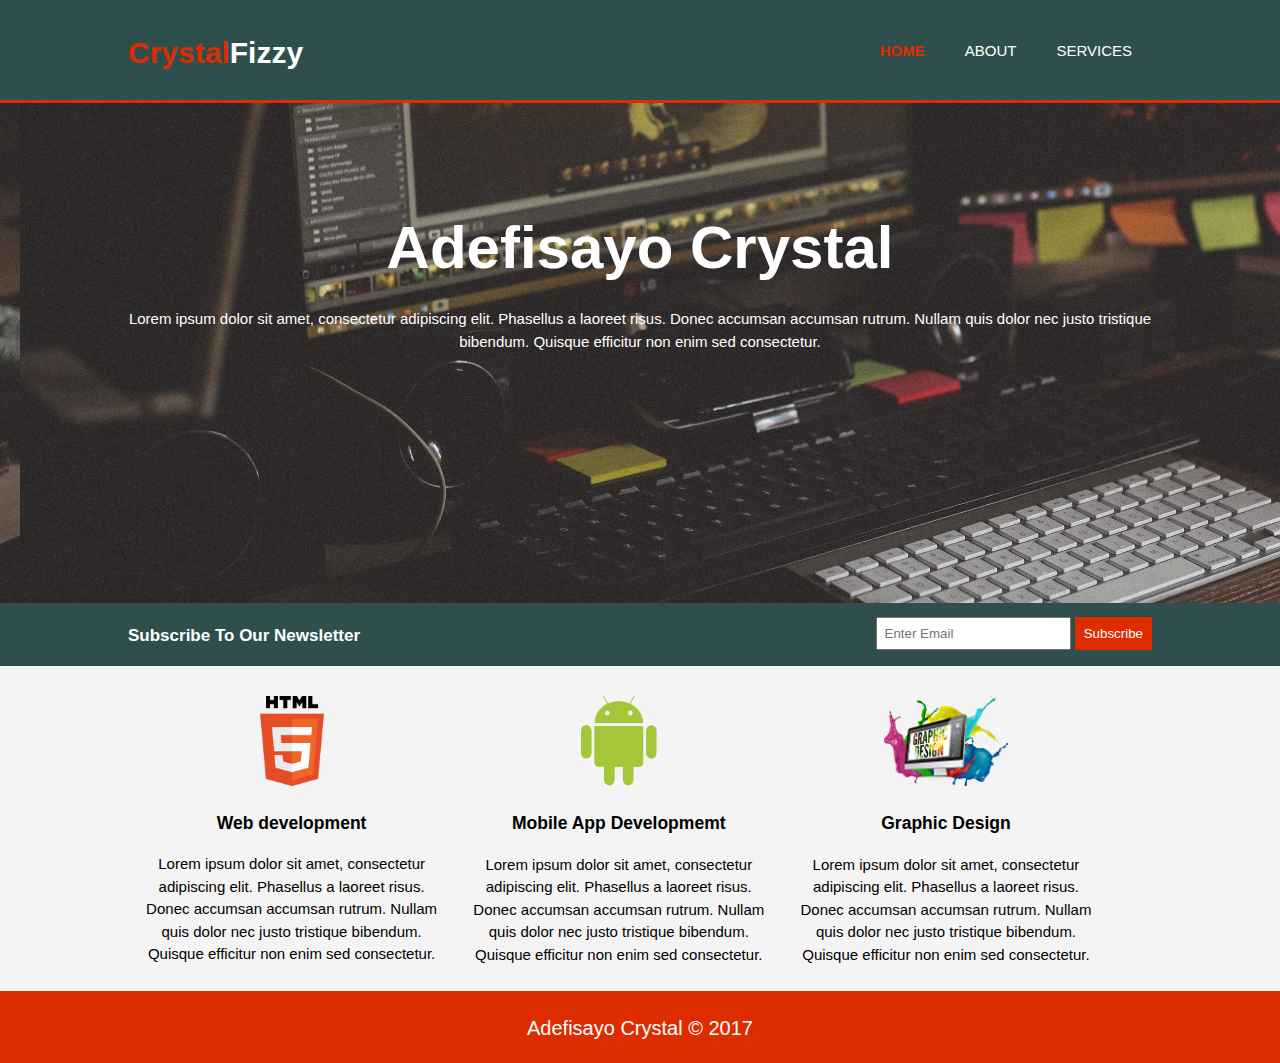
<file: index.html>
<!doctype html>
<html>
    <head>
        <meta name="viewport" content="width=device-width">
        <meta name="description" content="Practice on website layout and responsiveness">
        <link rel="stylesheet" type="text/css" href="style.css">
        <link rel="stylesheet" type="text/css" href="mobile.css">
        <title>Practice 1</title>
    
    
    
    </head>
    <body>
        <header>
            <div class="container">
                <div id="logo">
                    <h1><span id="logo_focus">Crystal</span>Fizzy</h1>
                </div>
                <nav>
                    <ul>
                        <li id="focus"><a href="index.html">Home</a></li>
                        <li><a href="About.html">About</a></li>
                        <li><a href="Services.html">Services</a></li>

                    </ul>
                </nav>
            </div>

        </header>
        <section id="top_section">
            <div class="container">
                <h1>Adefisayo Crystal</h1>
                <p>Lorem ipsum dolor sit amet, consectetur adipiscing elit. Phasellus a laoreet risus. Donec accumsan accumsan rutrum. Nullam quis dolor nec justo tristique bibendum. Quisque efficitur non enim sed consectetur.</p>
            </div>
        </section>
        <section id="newsletter">
            <div class="container">
                <p>Subscribe to our newsletter</p>
                <div id="form1">
                    <input type="email" placeholder="Enter Email">
                    <button type="submit" id="button1">Subscribe</button>
                </div>
            </div>
        </section>
        <section id="boxes">
           <div class="container">
            <div class="box">
                <img src="images/HTML5.png">
                <h3>Web development</h3>
                <p>Lorem ipsum dolor sit amet, consectetur adipiscing elit. Phasellus a laoreet risus. Donec accumsan accumsan rutrum. Nullam quis dolor nec justo tristique bibendum. Quisque efficitur non enim sed consectetur. </p>
            </div>
            <div class="box">
                <img src="images/android.png" id="android">
                <h3>Mobile App Developmemt</h3>
                <p>Lorem ipsum dolor sit amet, consectetur adipiscing elit. Phasellus a laoreet risus. Donec accumsan accumsan rutrum. Nullam quis dolor nec justo tristique bibendum. Quisque efficitur non enim sed consectetur. </p>
            </div>
            <div class="box">
                <img src="images/graphicdesign.png" id="graphic">
                <h3>Graphic Design</h3>
                <p>Lorem ipsum dolor sit amet, consectetur adipiscing elit. Phasellus a laoreet risus. Donec accumsan accumsan rutrum. Nullam quis dolor nec justo tristique bibendum. Quisque efficitur non enim sed consectetur. </p>
            </div>
            </div>
        </section>
    
        <footer>
            <div>Adefisayo Crystal &copy; 2017</div>
            <div class="icon-twitter-circled icon-facebook-circled icon-gplus-circled icon-linkedin-circled"></div>
        </footer>
        
    </body>









</html>
</file>
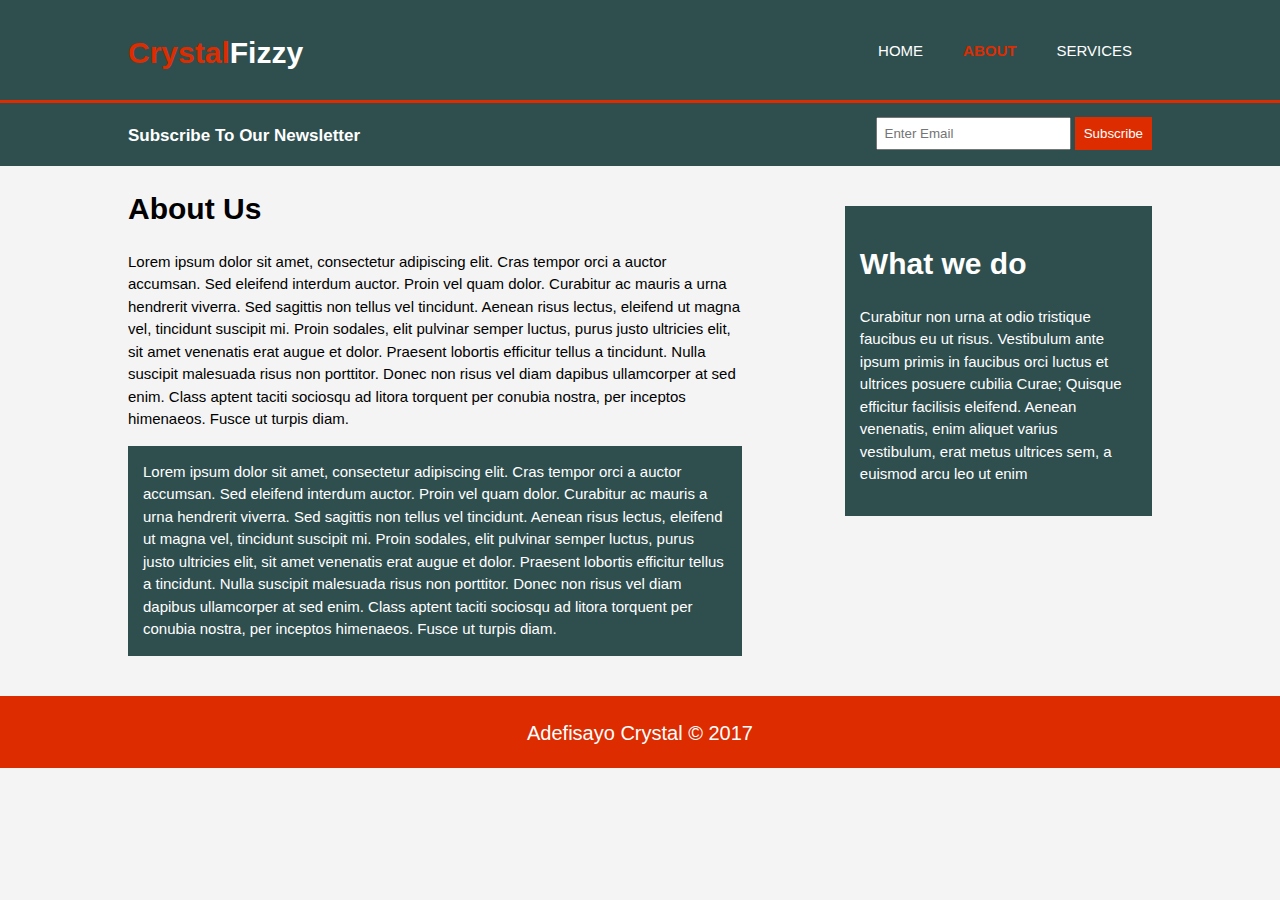
<file: About.html>
<!doctype html>
<html>
    <head>
        <meta name="viewport" content="width=device-width">
        <meta name="description" content="Practice on website layout and responsiveness">
        <link rel="stylesheet" type="text/css" href="style.css">
        <link rel="stylesheet" type="text/css" href="mobile.css">
        <title>Practice 1</title>
    
    
    
    </head>
    <body>
        <header>
            <div class="container">
                <div id="logo">
                    <h1><span id="logo_focus">Crystal</span>Fizzy</h1>
                </div>
                <nav>
                    <ul>
                        <li><a href="index.html">Home</a></li>
                        <li id="focus"><a href="About.html">About</a></li>
                        <li><a href="Services.html">Services</a></li>

                    </ul>
                </nav>
            </div>

        </header>
        
        <section id="newsletter">
            <div class="container">
                <p>Subscribe to our newsletter</p>
                <div id="form1">
                    <input type="email" placeholder="Enter Email">
                    <button type="submit" id="button1">Subscribe</button>
                </div>
            </div>
        </section>
        
        
        <section>
             <div class="container">
                <article class="main_article">
                        <h1>About Us</h1>
                        <p>Lorem ipsum dolor sit amet, consectetur adipiscing elit. Cras tempor orci a auctor accumsan. Sed eleifend interdum auctor. Proin vel quam dolor. Curabitur ac mauris a urna hendrerit viverra. Sed sagittis non tellus vel tincidunt. Aenean risus lectus, eleifend ut magna vel, tincidunt suscipit mi. Proin sodales, elit pulvinar semper luctus, purus justo ultricies elit, sit amet venenatis erat augue et dolor. Praesent lobortis efficitur tellus a tincidunt. Nulla suscipit malesuada risus non porttitor. Donec non risus vel diam dapibus ullamcorper at sed enim. Class aptent taciti sociosqu ad litora torquent per conubia nostra, per inceptos himenaeos. Fusce ut turpis diam.</p>

                        <p class="highlights">Lorem ipsum dolor sit amet, consectetur adipiscing elit. Cras tempor orci a auctor accumsan. Sed eleifend interdum auctor. Proin vel quam dolor. Curabitur ac mauris a urna hendrerit viverra. Sed sagittis non tellus vel tincidunt. Aenean risus lectus, eleifend ut magna vel, tincidunt suscipit mi. Proin sodales, elit pulvinar semper luctus, purus justo ultricies elit, sit amet venenatis erat augue et dolor. Praesent lobortis efficitur tellus a tincidunt. Nulla suscipit malesuada risus non porttitor. Donec non risus vel diam dapibus ullamcorper at sed enim. Class aptent taciti sociosqu ad litora torquent per conubia nostra, per inceptos himenaeos. Fusce ut turpis diam.</p>
                         
                </article>   
                <aside class="sidebar">
                    <div class="highlights">
                        <h1>What we do</h1>
                        <p>Curabitur non urna at odio tristique faucibus eu ut risus. Vestibulum ante ipsum primis in faucibus orci luctus et ultrices posuere cubilia Curae; Quisque efficitur facilisis eleifend. Aenean venenatis, enim aliquet varius vestibulum, erat metus ultrices sem, a euismod arcu leo ut enim</p>
                    </div>
                </aside>
            </div>
        </section>
        <footer>Adefisayo Crystal &copy; 2017</footer>
    </body>









</html>
</file>
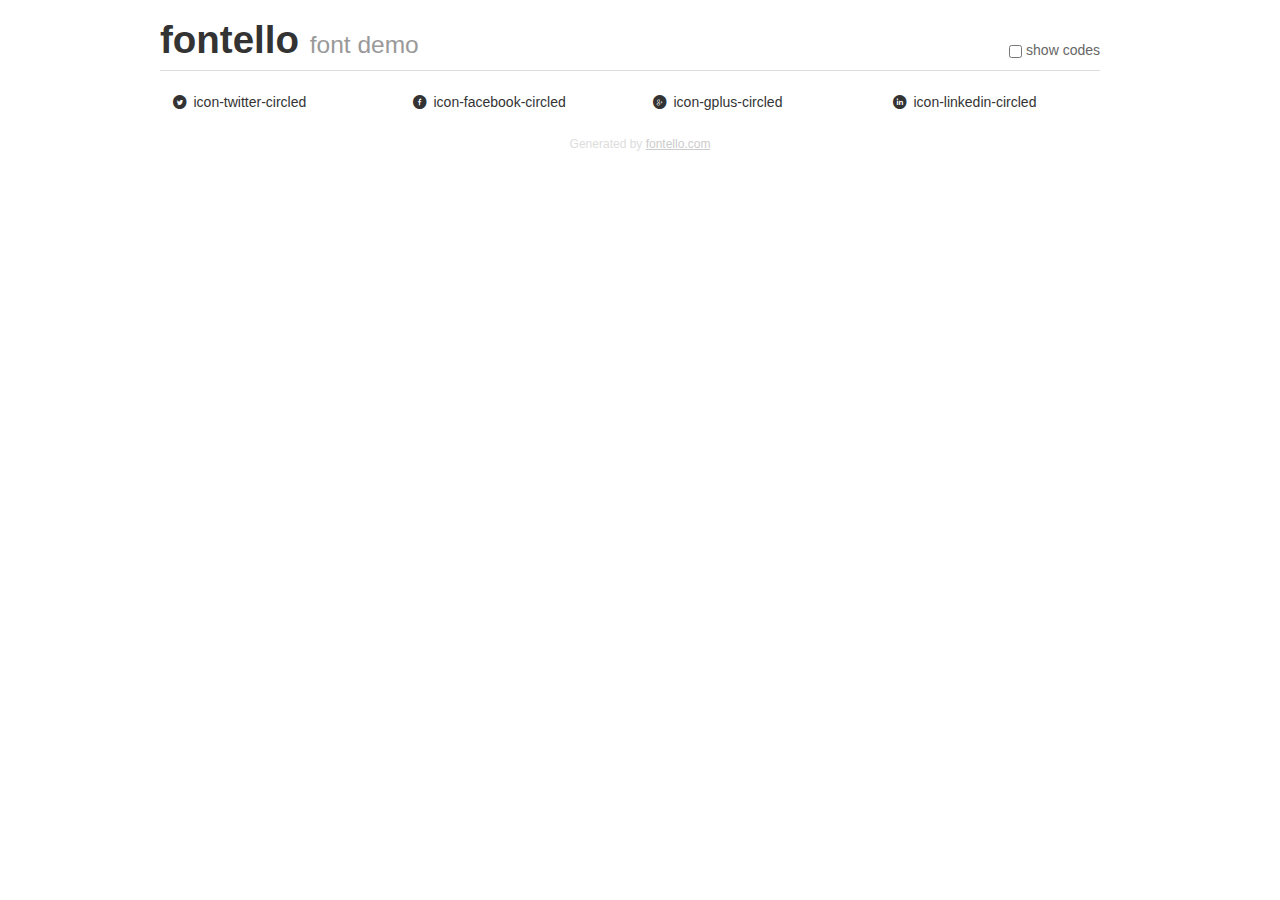
<file: demo.html>
<!DOCTYPE html>
<html>
  <head><!--[if lt IE 9]><script language="javascript" type="text/javascript" src="//html5shim.googlecode.com/svn/trunk/html5.js"></script><![endif]-->
    <meta charset="UTF-8"><style>/*
 * Bootstrap v2.2.1
 *
 * Copyright 2012 Twitter, Inc
 * Licensed under the Apache License v2.0
 * http://www.apache.org/licenses/LICENSE-2.0
 *
 * Designed and built with all the love in the world @twitter by @mdo and @fat.
 */
.clearfix {
  *zoom: 1;
}
.clearfix:before,
.clearfix:after {
  display: table;
  content: "";
  line-height: 0;
}
.clearfix:after {
  clear: both;
}
html {
  font-size: 100%;
  -webkit-text-size-adjust: 100%;
  -ms-text-size-adjust: 100%;
}
a:focus {
  outline: thin dotted #333;
  outline: 5px auto -webkit-focus-ring-color;
  outline-offset: -2px;
}
a:hover,
a:active {
  outline: 0;
}
button,
input,
select,
textarea {
  margin: 0;
  font-size: 100%;
  vertical-align: middle;
}
button,
input {
  *overflow: visible;
  line-height: normal;
}
button::-moz-focus-inner,
input::-moz-focus-inner {
  padding: 0;
  border: 0;
}
body {
  margin: 0;
  font-family: "Helvetica Neue", Helvetica, Arial, sans-serif;
  font-size: 14px;
  line-height: 20px;
  color: #333;
  background-color: #fff;
}
a {
  color: #08c;
  text-decoration: none;
}
a:hover {
  color: #005580;
  text-decoration: underline;
}
.row {
  margin-left: -20px;
  *zoom: 1;
}
.row:before,
.row:after {
  display: table;
  content: "";
  line-height: 0;
}
.row:after {
  clear: both;
}
[class*="span"] {
  float: left;
  min-height: 1px;
  margin-left: 20px;
}
.container,
.navbar-static-top .container,
.navbar-fixed-top .container,
.navbar-fixed-bottom .container {
  width: 940px;
}
.span12 {
  width: 940px;
}
.span11 {
  width: 860px;
}
.span10 {
  width: 780px;
}
.span9 {
  width: 700px;
}
.span8 {
  width: 620px;
}
.span7 {
  width: 540px;
}
.span6 {
  width: 460px;
}
.span5 {
  width: 380px;
}
.span4 {
  width: 300px;
}
.span3 {
  width: 220px;
}
.span2 {
  width: 140px;
}
.span1 {
  width: 60px;
}
[class*="span"].pull-right,
.row-fluid [class*="span"].pull-right {
  float: right;
}
.container {
  margin-right: auto;
  margin-left: auto;
  *zoom: 1;
}
.container:before,
.container:after {
  display: table;
  content: "";
  line-height: 0;
}
.container:after {
  clear: both;
}
p {
  margin: 0 0 10px;
}
.lead {
  margin-bottom: 20px;
  font-size: 21px;
  font-weight: 200;
  line-height: 30px;
}
small {
  font-size: 85%;
}
h1 {
  margin: 10px 0;
  font-family: inherit;
  font-weight: bold;
  line-height: 20px;
  color: inherit;
  text-rendering: optimizelegibility;
}
h1 small {
  font-weight: normal;
  line-height: 1;
  color: #999;
}
h1 {
  line-height: 40px;
}
h1 {
  font-size: 38.5px;
}
h1 small {
  font-size: 24.5px;
}
body {
  margin-top: 90px;
}
.header {
  position: fixed;
  top: 0;
  left: 50%;
  margin-left: -480px;
  background-color: #fff;
  border-bottom: 1px solid #ddd;
  padding-top: 10px;
  z-index: 10;
}
.footer {
  color: #ddd;
  font-size: 12px;
  text-align: center;
  margin-top: 20px;
}
.footer a {
  color: #ccc;
  text-decoration: underline;
}
.the-icons {
  font-size: 14px;
  line-height: 24px;
}
.switch {
  position: absolute;
  right: 0;
  bottom: 10px;
  color: #666;
}
.switch input {
  margin-right: 0.3em;
}
.codesOn .i-name {
  display: none;
}
.codesOn .i-code {
  display: inline;
}
.i-code {
  display: none;
}
@font-face {
      font-family: 'fontello';
      src: url('./font/fontello.eot?18015539');
      src: url('./font/fontello.eot?18015539#iefix') format('embedded-opentype'),
           url('./font/fontello.woff?18015539') format('woff'),
           url('./font/fontello.ttf?18015539') format('truetype'),
           url('./font/fontello.svg?18015539#fontello') format('svg');
      font-weight: normal;
      font-style: normal;
    }
     
     
    .demo-icon
    {
      font-family: "fontello";
      font-style: normal;
      font-weight: normal;
      speak: none;
     
      display: inline-block;
      text-decoration: inherit;
      width: 1em;
      margin-right: .2em;
      text-align: center;
      /* opacity: .8; */
     
      /* For safety - reset parent styles, that can break glyph codes*/
      font-variant: normal;
      text-transform: none;
     
      /* fix buttons height, for twitter bootstrap */
      line-height: 1em;
     
      /* Animation center compensation - margins should be symmetric */
      /* remove if not needed */
      margin-left: .2em;
     
      /* You can be more comfortable with increased icons size */
      /* font-size: 120%; */
     
      /* Font smoothing. That was taken from TWBS */
      -webkit-font-smoothing: antialiased;
      -moz-osx-font-smoothing: grayscale;
     
      /* Uncomment for 3D effect */
      /* text-shadow: 1px 1px 1px rgba(127, 127, 127, 0.3); */
    }
     </style>
    <link rel="stylesheet" href="css/animation.css"><!--[if IE 7]><link rel="stylesheet" href="css/fontello-ie7.css"><![endif]-->
    <script>
      function toggleCodes(on) {
        var obj = document.getElementById('icons');
      
        if (on) {
          obj.className += ' codesOn';
        } else {
          obj.className = obj.className.replace(' codesOn', '');
        }
      }
      
    </script>
  </head>
  <body>
    <div class="container header">
      <h1>
        fontello
         <small>font demo</small>
      </h1>
      <label class="switch">
        <input type="checkbox" onclick="toggleCodes(this.checked)">show codes
      </label>
    </div>
    <div id="icons" class="container">
      <div class="row">
        <div title="Code: 0xf30a" class="the-icons span3"><i class="demo-icon icon-twitter-circled">&#xf30a;</i> <span class="i-name">icon-twitter-circled</span><span class="i-code">0xf30a</span></div>
        <div title="Code: 0xf30d" class="the-icons span3"><i class="demo-icon icon-facebook-circled">&#xf30d;</i> <span class="i-name">icon-facebook-circled</span><span class="i-code">0xf30d</span></div>
        <div title="Code: 0xf310" class="the-icons span3"><i class="demo-icon icon-gplus-circled">&#xf310;</i> <span class="i-name">icon-gplus-circled</span><span class="i-code">0xf310</span></div>
        <div title="Code: 0xf319" class="the-icons span3"><i class="demo-icon icon-linkedin-circled">&#xf319;</i> <span class="i-name">icon-linkedin-circled</span><span class="i-code">0xf319</span></div>
      </div>
    </div>
    <div class="container footer">Generated by <a href="http://fontello.com">fontello.com</a></div>
  </body>
</html>
</file>
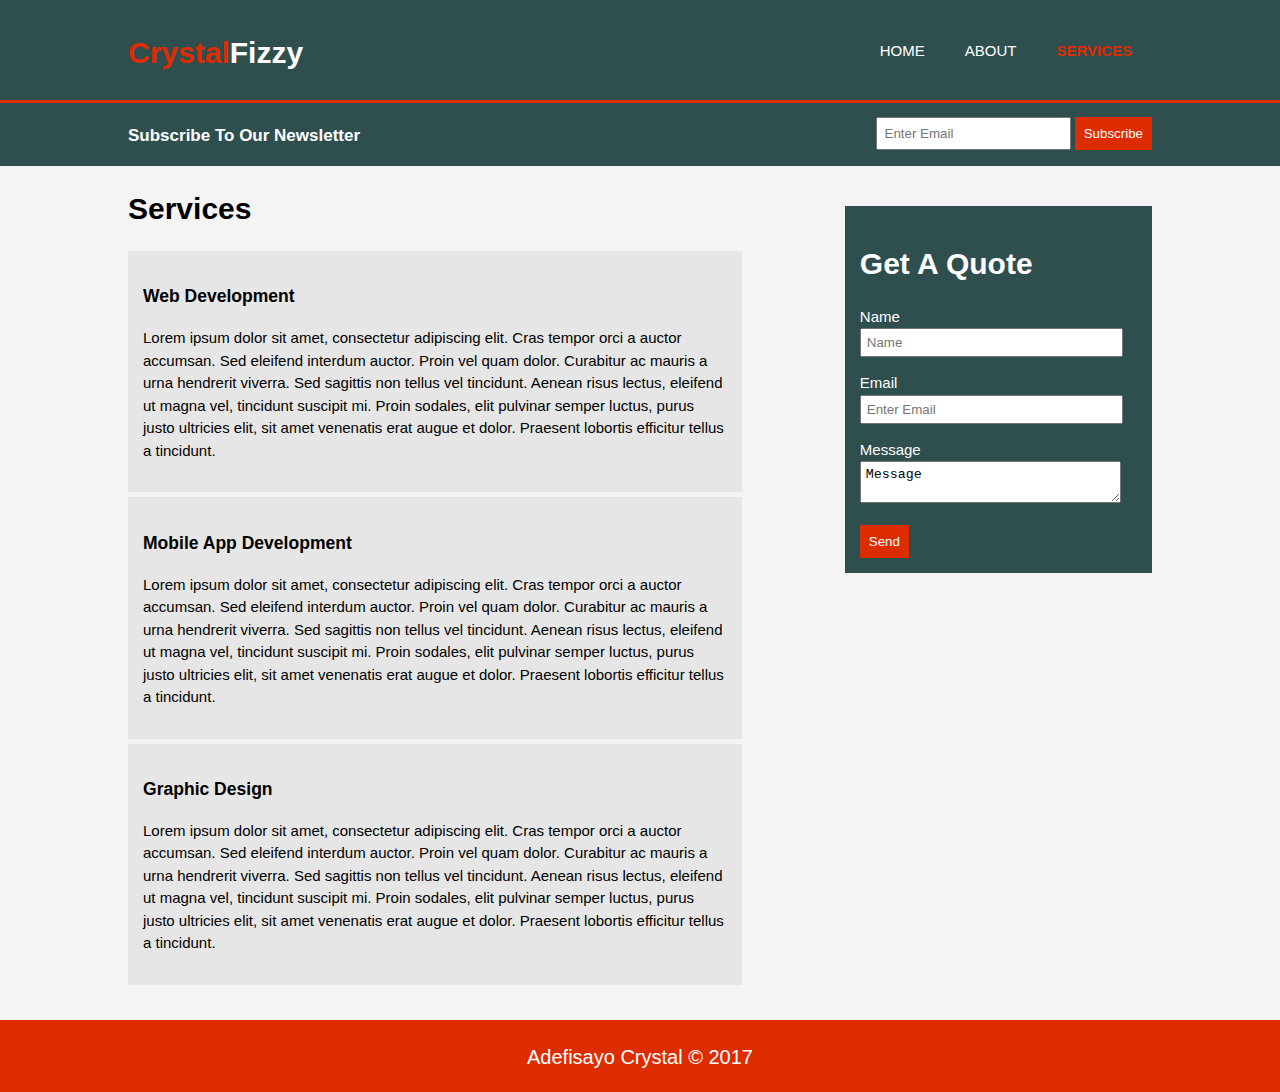
<file: Services.html>
<!doctype html>
<html>
    <head>
        <meta name="viewport" content="width=device-width">
        <meta name="description" content="Practice on website layout and responsiveness">
        <link rel="stylesheet" type="text/css" href="style.css">
        <link rel="stylesheet" type="text/css" href="mobile.css">
        <title>Practice 1</title>
    
    
    
    </head>
    <body>
        <header>
            <div class="container">
                <div id="logo">
                    <h1><span id="logo_focus">Crystal</span>Fizzy</h1>
                </div>
                <nav>
                    <ul>
                        <li class="special"><a href="index.html">Home</a></li>
                        <li><a href="About.html">About</a></li>
                        <li id="focus"><a href="Services.html">Services</a></li>

                    </ul>
                </nav>
            </div>

        </header>
        
        <section id="newsletter">
            <div class="container">
                <p>Subscribe to our newsletter</p>
                <div id="form1">
                    <input type="email" placeholder="Enter Email">
                    <button type="submit" id="button1">Subscribe</button>
                </div>
            </div>
        </section>
        <section>
            <div class="container">
                <div class="main_article">
                    <h1>Services</h1>
                    <div class="unique">
                        <h3>Web Development</h3> 
                        <p>Lorem ipsum dolor sit amet, consectetur adipiscing elit. Cras tempor orci a auctor accumsan. Sed eleifend interdum auctor. Proin vel quam dolor. Curabitur ac mauris a urna hendrerit viverra. Sed sagittis non tellus vel tincidunt. Aenean risus lectus, eleifend ut magna vel, tincidunt suscipit mi. Proin sodales, elit pulvinar semper luctus, purus justo ultricies elit, sit amet venenatis erat augue et dolor. Praesent lobortis efficitur tellus a tincidunt.</p>
                    </div>
                    <div class="unique">
                        <h3>Mobile App Development</h3> 
                        <p>Lorem ipsum dolor sit amet, consectetur adipiscing elit. Cras tempor orci a auctor accumsan. Sed eleifend interdum auctor. Proin vel quam dolor. Curabitur ac mauris a urna hendrerit viverra. Sed sagittis non tellus vel tincidunt. Aenean risus lectus, eleifend ut magna vel, tincidunt suscipit mi. Proin sodales, elit pulvinar semper luctus, purus justo ultricies elit, sit amet venenatis erat augue et dolor. Praesent lobortis efficitur tellus a tincidunt.</p>
                    </div>
                    <div class="unique">
                        <h3>Graphic Design</h3> 
                        <p>Lorem ipsum dolor sit amet, consectetur adipiscing elit. Cras tempor orci a auctor accumsan. Sed eleifend interdum auctor. Proin vel quam dolor. Curabitur ac mauris a urna hendrerit viverra. Sed sagittis non tellus vel tincidunt. Aenean risus lectus, eleifend ut magna vel, tincidunt suscipit mi. Proin sodales, elit pulvinar semper luctus, purus justo ultricies elit, sit amet venenatis erat augue et dolor. Praesent lobortis efficitur tellus a tincidunt.</p>
                    </div>
                </div>
                
                <aside class="sidebar">
                    <div class="highlights">
                        <h1>Get A Quote</h1>
                        <p>
                            <label>Name</label><br>
                            <input type="text" placeholder="Name">
                        </p>
                        <p>
                            <label>Email</label><br>
                            <input type="email" placeholder="Enter Email">
                        </p>
                        <p>
                            <label>Message</label><br>
                            <textarea>Message</textarea>
                        </p>
                        <button type="submit" id="button1">Send</button>
                    </div>
                </aside>
            </div>
        </section>
        
        <footer>Adefisayo Crystal &copy; 2017</footer>
    </body>



</html>
</file>
<file: style.css>
body{
    font: 15px/1.5 Arial, Helvetica, sans-serif;
    padding: 0;
    margin: 0;
    background-color: #F4F4F4 ;
}
/*Global*/
.container{
    width: 80%;
    margin: auto;
    overflow: hidden;
}

.highlights{
    
    background-color:darkslategrey;
    padding: 15px;
    margin-bottom: 10px;
    margin-top: 10px;
    color: #fff;
}
#button1{
    
    padding: 9px;
    background-color: #DD2C00;
    border: none;
    color: #fff;
}
ul{
    
    /*list-style: none;*/
    margin: 0;
    padding: 0;
}
/*header*/
header{
    
    color: #fff;
    background-color: darkslategrey;
    border-bottom: 3px #DD2C00 solid;
    min-height: 70px;
    padding-top: 30px;
   
}

nav a{
    text-decoration: none;
    font-size: 15px;
    color: #fff;
    text-transform: uppercase;
}
header li{ 
    display: inline;
    float: left;
    padding: 0 20px 0 20px;
}


header #logo{
    float: left;  
}

header #logo h1{
    
    margin: 0;
    
}

header nav{
    
    float: right;
    margin-top: 10px;
    
     
}

header a:hover{
    font-weight: bold;
    color: #cccccc;
}
nav #focus a, h1 #logo_focus{
    font-weight: bold;
    color: #DD2C00;
}
/*top section*/
#top_section{
    
    background: url(images/banner.jpeg) repeat 20px -400px;
    height: 500px;
    color: #fff;
    text-align: center;
    
}
#top_section h1{
    
    font-size: 60px;
    margin-top: 100px;
    margin-bottom: 10px;  
}
/* email*/
#newsletter{
    
   background-color: darkslategrey;
    padding: 0;
    margin: 0;
    min-height: 60px;
}
#newsletter p{
    
    color: #fff;
    float: left;
    font-size: 17px;
    text-transform: capitalize;
    font-weight: bold;
    margin-top: 20px;
}
#form1{
    
    float: right;
    margin-top: 14px;
}
#newsletter input[type="email"]{
    
    padding: 7px;
}

/* MY PROFICIENCIES*/
#boxes{
    margin-top: 20px;
}
#boxes img{
    
    width: 90px;
}
.box{
    text-align: center;
    float: left;
    width: 30%;
    padding: 10px;
}
#android{
    
    width: 76px !important;
}
#graphic{
    
    width: 124px !important;
}
.sidebar{
    
    float: right;
    width: 30%;
    margin-top: 30px;
}
.main_article{
    
    float: left;
    width: 60%;
    margin-bottom: 30px;
}
.unique{
    
    background-color: #e6e6e6;
    margin-bottom: 5px;
    padding: 15px;
    
}
.sidebar input, textarea{
    
    padding: 5px;
    width: 90%;
}
footer{
    
    text-align: center;
    background-color: #DD2C00;
    min-height: 50px;
    color: #fff;
    font-size: 20px;
    padding-top: 22px;
}
/*Media Queries*/
@media(max-width:768px){
    header #logo, header nav li, header nav, #newsletter p, #form1, .box, .main_article, .sidebar{
        
        float: none;
        text-align: center;
        width: 100%;
    }
    header{
        padding-bottom: 20px;
    }
    nav li{
        
        padding: 0 3px 0 3px;
    }
    #newsletter button, .sidebar button{
        
        display: block;
        width: 80%;
        margin: auto auto 10px auto;
    }
    #newsletter input[type="email"]{
        margin-bottom: 5px;
        width: 75%;
    }
    #newsletter p{
        font-size: 14px;
    }
    #top_section h1{
        
        margin-top: 70px;
        font-size: 42px;
    }
    
    
}
</file>
<file: mobile.css>
.vivify{-webkit-animation-duration:.8s;-webkit-animation-fill-mode:both;animation-duration:.8s;animation-fill-mode:both}.infinite{-webkit-animation-iteration-count:infinite;animation-iteration-count:infinite}.pulsate{-webkit-animation-name:pulsate;animation-name:pulsate;-webkit-transform-origin:center;transform-origin:center}@keyframes pulsate{0%{-webkit-animation-timing-function:cubic-bezier(0.25,0.46,0.45,0.94);animation-timing-function:cubic-bezier(0.25,0.46,0.45,0.94);-webkit-transform:scale3d(1,1,1);transform:scale3d(1,1,1)}50%{-webkit-transform:scale3d(0.8,0.8,0.8);transform:scale3d(0.8,0.8,0.8)}100%{-webkit-animation-timing-function:cubic-bezier(0.895,0.03,0.685,0.22);animation-timing-function:cubic-bezier(0.895,0.03,0.685,0.22);-webkit-transform:scale3d(1,1,1);transform:scale3d(1,1,1)}}.blink{-webkit-animation-name:blink;animation-name:blink;-webkit-animation-timing-function:cubic-bezier(0.42,0,0.58,1);animation-timing-function:cubic-bezier(0.42,0,0.58,1);-webkit-animation-duration:1s;animation-duration:1s}@keyframes blink{0%{opacity:1}25%{opacity:0}50%{opacity:1}75%{opacity:0}100%{opacity:1}}.hitLeft{-webkit-animation-name:hitLeft;animation-name:hitLeft;-webkit-backface-visibility:hidden;backface-visibility:hidden}@keyframes hitLeft{0%{-webkit-animation-timing-function:cubic-bezier(0.23,1,0.32,1);animation-timing-function:cubic-bezier(0.23,1,0.32,1);-webkit-transform:translateX(0);transform:translateX(0)}40%{-webkit-animation-timing-function:cubic-bezier(0.47,0,0.745,0.715);animation-timing-function:cubic-bezier(0.47,0,0.745,0.715);-webkit-transform:translateX(20px) rotate(4deg);transform:translateX(20px) rotate(4deg)}}.hitRight{-webkit-animation-name:hitRight;animation-name:hitRight;-webkit-backface-visibility:hidden;backface-visibility:hidden}@keyframes hitRight{0%{-webkit-animation-timing-function:cubic-bezier(0.23,1,0.32,1);animation-timing-function:cubic-bezier(0.23,1,0.32,1);-webkit-transform:translateX(0);transform:translateX(0)}40%{-webkit-animation-timing-function:cubic-bezier(0.47,0,0.745,0.715);animation-timing-function:cubic-bezier(0.47,0,0.745,0.715);-webkit-transform:translateX(-20px) rotate(-4deg);transform:translateX(-20px) rotate(-4deg)}}.shake{-webkit-animation-name:shake;animation-name:shake;-webkit-animation-duration:1s;animation-duration:1s;-webkit-animation-timing-function:cubic-bezier(0.42,0,0.58,1);animation-timing-function:cubic-bezier(0.42,0,0.58,1)}@keyframes shake{10%{-webkit-transform:translateX(-10px);transform:translateX(-10px)}20%{-webkit-transform:translateX(10px);transform:translateX(10px)}30%{-webkit-transform:translateX(-10px);transform:translateX(-10px)}40%{-webkit-transform:translateX(10px);transform:translateX(10px)}50%{-webkit-transform:translateX(-10px);transform:translateX(-10px)}60%{-webkit-transform:translateX(10px);transform:translateX(10px)}70%{-webkit-transform:translateX(-10px);transform:translateX(-10px)}80%{-webkit-transform:translateX(10px);transform:translateX(10px)}90%{-webkit-transform:translateX(-10px);transform:translateX(-10px)}}.ball{-webkit-animation-name:ball;animation-name:ball;-webkit-animation-duration:2s;animation-duration:2s}@keyframes ball{0%{-webkit-animation-timing-function:cubic-bezier(0.175,0.885,0.32,1.275);animation-timing-function:cubic-bezier(0.175,0.885,0.32,1.275);-webkit-transform:translate3d(0,0,0);transform:translate3d(0,0,0)}20%{-webkit-animation-timing-function:cubic-bezier(0.42,0,1,1);animation-timing-function:cubic-bezier(0.42,0,1,1);-webkit-transform:translate3d(0,-100px,0);transform:translate3d(0,-100px,0)}40%{-webkit-animation-timing-function:cubic-bezier(0,0,0.58,1);animation-timing-function:cubic-bezier(0,0,0.58,1);-webkit-transform:translate3d(0,0,0);transform:translate3d(0,0,0)}60%{-webkit-animation-timing-function:cubic-bezier(0.42,0,1,1);animation-timing-function:cubic-bezier(0.42,0,1,1);-webkit-transform:translate3d(0,-30px,0);transform:translate3d(0,-30px,0)}75%{-webkit-animation-timing-function:cubic-bezier(0,0,0.58,1);animation-timing-function:cubic-bezier(0,0,0.58,1);-webkit-transform:translate3d(0,0,0);transform:translate3d(0,0,0)}85%{-webkit-animation-timing-function:cubic-bezier(0.42,0,1,1);animation-timing-function:cubic-bezier(0.42,0,1,1);-webkit-transform:translate3d(0,-15px,0);transform:translate3d(0,-15px,0)}100%{-webkit-animation-timing-function:cubic-bezier(0.42,0,0.58,1);animation-timing-function:cubic-bezier(0.42,0,0.58,1);-webkit-transform:translate3d(0,0,0);transform:translate3d(0,0,0)}}.pullUp{-webkit-animation-name:pullUp;animation-name:pullUp;-webkit-backface-visibility:hidden;backface-visibility:hidden}@keyframes pullUp{0%{-webkit-transform:scale3d(0,0,0);transform:scale3d(0,0,0)}30%{-webkit-animation-timing-function:cubic-bezier(0.215,0.61,0.355,1);animation-timing-function:cubic-bezier(0.215,0.61,0.355,1);-webkit-transform:scale3d(1,0,1);transform:scale3d(1,0,1);-webkit-transform-origin:center bottom;transform-origin:center bottom}100%{-webkit-animation-timing-function:cubic-bezier(0.755,0.05,0.855,0.06);animation-timing-function:cubic-bezier(0.755,0.05,0.855,0.06);-webkit-transform:scale3d(1,1,1);transform:scale3d(1,1,1)}}.pullDown{-webkit-animation-name:pullDown;animation-name:pullDown;-webkit-backface-visibility:hidden;backface-visibility:hidden}@keyframes pullDown{0%{-webkit-transform:scale3d(0,0,0);transform:scale3d(0,0,0)}50%{-webkit-animation-timing-function:cubic-bezier(0.215,0.61,0.355,1);animation-timing-function:cubic-bezier(0.215,0.61,0.355,1);-webkit-transform:scale3d(1,0,1);transform:scale3d(1,0,1);-webkit-transform-origin:center top;transform-origin:center top}100%{-webkit-animation-timing-function:cubic-bezier(0.755,0.05,0.855,0.06);animation-timing-function:cubic-bezier(0.755,0.05,0.855,0.06);-webkit-transform:scale3d(1,1,1);transform:scale3d(1,1,1)}}.pullLeft{-webkit-animation-name:pullLeft;animation-name:pullLeft;-webkit-backface-visibility:hidden;backface-visibility:hidden}@keyframes pullLeft{0%{-webkit-transform:scale3d(0,1,1);transform:scale3d(0,1,1)}50%{-webkit-animation-timing-function:cubic-bezier(0.215,0.61,0.355,1);animation-timing-function:cubic-bezier(0.215,0.61,0.355,1);-webkit-transform:scale3d(0,1,1);transform:scale3d(0,1,1);-webkit-transform-origin:center left;transform-origin:center left}100%{-webkit-animation-timing-function:cubic-bezier(0.755,0.05,0.855,0.06);animation-timing-function:cubic-bezier(0.755,0.05,0.855,0.06);-webkit-transform:scale3d(1,1,1);transform:scale3d(1,1,1)}}.pullRight{-webkit-animation-name:pullRight;animation-name:pullRight;-webkit-backface-visibility:hidden;backface-visibility:hidden}@keyframes pullRight{0%{-webkit-transform:scale3d(0,1,1);transform:scale3d(0,1,1)}50%{-webkit-animation-timing-function:cubic-bezier(0.215,0.61,0.355,1);animation-timing-function:cubic-bezier(0.215,0.61,0.355,1);-webkit-transform:scale3d(0,1,1);transform:scale3d(0,1,1);-webkit-transform-origin:center right;transform-origin:center right}100%{-webkit-animation-timing-function:cubic-bezier(0.755,0.05,0.855,0.06);animation-timing-function:cubic-bezier(0.755,0.05,0.855,0.06);-webkit-transform:scale3d(1,1,1);transform:scale3d(1,1,1)}}.jumpInLeft{-webkit-animation-name:jumpInLeft;animation-name:jumpInLeft;-webkit-animation-timing-function:cubic-bezier(0.25,0.46,0.45,0.94);animation-timing-function:cubic-bezier(0.25,0.46,0.45,0.94);-webkit-backface-visibility:hidden;backface-visibility:hidden}@keyframes jumpInLeft{0%{opacity:0;-webkit-transform:scale3d(0.5,0.5,0.5) rotate(-90deg);transform:scale3d(0.5,0.5,0.5) rotate(-90deg)}50%{opacity:1;-webkit-transform:scale3d(1.2,1.2,1.2) rotate(10deg);transform:scale3d(1.2,1.2,1.2) rotate(10deg)}70%{-webkit-transform:scale3d(0.9,0.9,0.9) rotate(-5deg);transform:scale3d(0.9,0.9,0.9) rotate(-5deg)}90%{-webkit-transform:scale3d(1,1,1) rotate(0deg);transform:scale3d(1,1,1) rotate(0deg)}}.jumpInRight{-webkit-animation-name:jumpInRight;animation-name:jumpInRight;-webkit-animation-timing-function:cubic-bezier(0.25,0.46,0.45,0.94);animation-timing-function:cubic-bezier(0.25,0.46,0.45,0.94);-webkit-backface-visibility:hidden;backface-visibility:hidden}@keyframes jumpInRight{0%{opacity:0;-webkit-transform:scale3d(0.5,0.5,0.5) rotate(90deg);transform:scale3d(0.5,0.5,0.5) rotate(90deg)}50%{opacity:1;-webkit-transform:scale3d(1.2,1.2,1.2) rotate(-10deg);transform:scale3d(1.2,1.2,1.2) rotate(-10deg)}70%{-webkit-transform:scale3d(0.9,0.9,0.9) rotate(5deg);transform:scale3d(0.9,0.9,0.9) rotate(5deg)}90%{-webkit-transform:scale3d(1,1,1) rotate(0deg);transform:scale3d(1,1,1) rotate(0deg)}}.jumpOutRight{-webkit-animation-name:jumpOutRight;animation-name:jumpOutRight;-webkit-animation-timing-function:cubic-bezier(0.25,0.46,0.45,0.94);animation-timing-function:cubic-bezier(0.25,0.46,0.45,0.94);-webkit-backface-visibility:hidden;backface-visibility:hidden}@keyframes jumpOutRight{0%{-webkit-transform:scale3d(1,1,1) rotate(0deg);transform:scale3d(1,1,1) rotate(0deg)}30%{-webkit-transform:scale3d(0.9,0.9,0.9) rotate(5deg);transform:scale3d(0.9,0.9,0.9) rotate(5deg)}70%{opacity:1;-webkit-transform:scale3d(1.2,1.2,1.2) rotate(-10deg);transform:scale3d(1.2,1.2,1.2) rotate(-10deg)}100%{opacity:0;-webkit-transform:scale3d(0.5,0.5,0.5) rotate(90deg);transform:scale3d(0.5,0.5,0.5) rotate(90deg)}}.jumpOutLeft{-webkit-animation-name:jumpOutLeft;animation-name:jumpOutLeft;-webkit-animation-timing-function:cubic-bezier(0.25,0.46,0.45,0.94);animation-timing-function:cubic-bezier(0.25,0.46,0.45,0.94);-webkit-backface-visibility:hidden;backface-visibility:hidden}@keyframes jumpOutLeft{0%{-webkit-transform:scale3d(1,1,1) rotate(0deg);transform:scale3d(1,1,1) rotate(0deg)}30%{-webkit-transform:scale3d(0.9,0.9,0.9) rotate(-5deg);transform:scale3d(0.9,0.9,0.9) rotate(-5deg)}70%{opacity:1;-webkit-transform:scale3d(1.2,1.2,1.2) rotate(10deg);transform:scale3d(1.2,1.2,1.2) rotate(10deg)}100%{opacity:0;-webkit-transform:scale3d(0.5,0.5,0.5) rotate(-90deg);transform:scale3d(0.5,0.5,0.5) rotate(-90deg)}}.rollInLeft{-webkit-animation-name:rollInLeft;animation-name:rollInLeft;-webkit-animation-duration:.9s;animation-duration:.9s;-webkit-backface-visibility:hidden;backface-visibility:hidden}@keyframes rollInLeft{0%{-webkit-animation-timing-function:cubic-bezier(0.25,0.46,0.45,0.94);animation-timing-function:cubic-bezier(0.25,0.46,0.45,0.94);-webkit-transform:translateX(-400px) rotate(445deg);transform:translateX(-400px) rotate(445deg);opacity:0}30%{opacity:1}50%{-webkit-transform:translateX(20px) rotate(20deg);transform:translateX(20px) rotate(20deg)}100%{-webkit-animation-timing-function:cubic-bezier(0.455,0.03,0.515,0.955);animation-timing-function:cubic-bezier(0.455,0.03,0.515,0.955);-webkit-transform:translateX(0) rotate(0deg);transform:translateX(0) rotate(0deg)}}.rollInRight{-webkit-animation-name:rollInRight;animation-name:rollInRight;-webkit-animation-duration:.9s;animation-duration:.9s;-webkit-backface-visibility:hidden;backface-visibility:hidden}@keyframes rollInRight{0%{-webkit-animation-timing-function:cubic-bezier(0.25,0.46,0.45,0.94);animation-timing-function:cubic-bezier(0.25,0.46,0.45,0.94);-webkit-transform:translateX(400px) rotate(-445deg);transform:translateX(400px) rotate(-445deg);opacity:0}30%{opacity:1}50%{-webkit-transform:translateX(-20px) rotate(-20deg);transform:translateX(-20px) rotate(-20deg)}100%{-webkit-animation-timing-function:cubic-bezier(0.455,0.03,0.515,0.955);animation-timing-function:cubic-bezier(0.455,0.03,0.515,0.955);-webkit-transform:translateX(0) rotate(0deg);transform:translateX(0) rotate(0deg)}}.rollInTop{-webkit-animation-name:rollInTop;animation-name:rollInTop;-webkit-animation-duration:.9s;animation-duration:.9s;-webkit-backface-visibility:hidden;backface-visibility:hidden}@keyframes rollInTop{0%{-webkit-animation-timing-function:cubic-bezier(0.25,0.46,0.45,0.94);animation-timing-function:cubic-bezier(0.25,0.46,0.45,0.94);-webkit-transform:translateY(-400px) rotate(-445deg);transform:translateY(-400px) rotate(-445deg);opacity:0}30%{opacity:1}50%{-webkit-transform:translateY(20px) rotate(-20deg);transform:translateY(20px) rotate(-20deg)}100%{-webkit-animation-timing-function:cubic-bezier(0.455,0.03,0.515,0.955);animation-timing-function:cubic-bezier(0.455,0.03,0.515,0.955);-webkit-transform:translateY(0) rotate(0deg);transform:translateY(0) rotate(0deg)}}.rollInBottom{-webkit-animation-name:rollInBottom;animation-name:rollInBottom;-webkit-animation-duration:.9s;animation-duration:.9s;-webkit-backface-visibility:hidden;backface-visibility:hidden}@keyframes rollInBottom{0%{-webkit-animation-timing-function:cubic-bezier(0.25,0.46,0.45,0.94);animation-timing-function:cubic-bezier(0.25,0.46,0.45,0.94);-webkit-transform:translateY(400px) rotate(-445deg);transform:translateY(400px) rotate(-445deg);opacity:0}30%{opacity:1}50%{-webkit-transform:translateY(-20px) rotate(-20deg);transform:translateY(-20px) rotate(-20deg)}100%{-webkit-animation-timing-function:cubic-bezier(0.455,0.03,0.515,0.955);animation-timing-function:cubic-bezier(0.455,0.03,0.515,0.955);-webkit-transform:translateY(0) rotate(0deg);transform:translateY(0) rotate(0deg)}}.rollOutLeft{-webkit-animation-name:rollOutLeft;animation-name:rollOutLeft;-webkit-animation-duration:.9s;animation-duration:.9s;-webkit-backface-visibility:hidden;backface-visibility:hidden}@keyframes rollOutLeft{0%{opacity:1;-webkit-animation-timing-function:cubic-bezier(0.455,0.03,0.515,0.955);animation-timing-function:cubic-bezier(0.455,0.03,0.515,0.955);-webkit-transform:translateX(0) rotate(0deg);transform:translateX(0) rotate(0deg)}40%{opacity:1;-webkit-transform:translateX(20px) rotate(-20deg);transform:translateX(20px) rotate(-20deg)}100%{opacity:0;-webkit-animation-timing-function:cubic-bezier(0.25,0.46,0.45,0.94);animation-timing-function:cubic-bezier(0.25,0.46,0.45,0.94);-webkit-transform:translateX(-400px) rotate(-445deg);transform:translateX(-400px) rotate(-445deg)}}.rollOutRight{-webkit-animation-name:rollOutRight;animation-name:rollOutRight;-webkit-animation-duration:.9s;animation-duration:.9s;-webkit-backface-visibility:hidden;backface-visibility:hidden}@keyframes rollOutRight{0%{opacity:1;-webkit-animation-timing-function:cubic-bezier(0.455,0.03,0.515,0.955);animation-timing-function:cubic-bezier(0.455,0.03,0.515,0.955);-webkit-transform:translateX(0) rotate(0deg);transform:translateX(0) rotate(0deg)}40%{opacity:1;-webkit-transform:translateX(-20px) rotate(20deg);transform:translateX(-20px) rotate(20deg)}100%{opacity:0;-webkit-animation-timing-function:cubic-bezier(0.25,0.46,0.45,0.94);animation-timing-function:cubic-bezier(0.25,0.46,0.45,0.94);-webkit-transform:translateX(400px) rotate(445deg);transform:translateX(400px) rotate(445deg)}}.rollOutTop{-webkit-animation-name:rollOutTop;animation-name:rollOutTop;-webkit-animation-duration:.9s;animation-duration:.9s;-webkit-backface-visibility:hidden;backface-visibility:hidden}@keyframes rollOutTop{0%{opacity:1;-webkit-animation-timing-function:cubic-bezier(0.455,0.03,0.515,0.955);animation-timing-function:cubic-bezier(0.455,0.03,0.515,0.955);-webkit-transform:translateY(0) rotate(0deg);transform:translateY(0) rotate(0deg)}40%{opacity:1;-webkit-transform:translateY(20px) rotate(20deg);transform:translateY(20px) rotate(20deg)}100%{opacity:0;-webkit-animation-timing-function:cubic-bezier(0.25,0.46,0.45,0.94);animation-timing-function:cubic-bezier(0.25,0.46,0.45,0.94);-webkit-transform:translateY(-400px) rotate(445deg);transform:translateY(-400px) rotate(445deg)}}.rollOutBottom{-webkit-animation-name:rollOutBottom;animation-name:rollOutBottom;-webkit-animation-duration:.9s;animation-duration:.9s;-webkit-backface-visibility:hidden;backface-visibility:hidden}@keyframes rollOutBottom{0%{opacity:1;-webkit-animation-timing-function:cubic-bezier(0.455,0.03,0.515,0.955);animation-timing-function:cubic-bezier(0.455,0.03,0.515,0.955);-webkit-transform:translateY(0) rotate(0deg);transform:translateY(0) rotate(0deg)}40%{opacity:1;-webkit-transform:translateY(-20px) rotate(-20deg);transform:translateY(-20px) rotate(-20deg)}100%{opacity:0;-webkit-animation-timing-function:cubic-bezier(0.25,0.46,0.45,0.94);animation-timing-function:cubic-bezier(0.25,0.46,0.45,0.94);-webkit-transform:translateY(400px) rotate(-445deg);transform:translateY(400px) rotate(-445deg)}}.popIn{-webkit-animation-name:popIn;animation-name:popIn}@keyframes popIn{0%{-webkit-transform:scale3d(0,0,0);transform:scale3d(0,0,0);opacity:0}20%{opacity:1}40%{-webkit-animation-timing-function:cubic-bezier(0.47,0,0.745,0.715);animation-timing-function:cubic-bezier(0.47,0,0.745,0.715);-webkit-transform:scale3d(1.08,1.08,1.08);transform:scale3d(1.08,1.08,1.08)}60%{-webkit-animation-timing-function:cubic-bezier(0.42,0,0.58,1);animation-timing-function:cubic-bezier(0.42,0,0.58,1);-webkit-transform:scale3d(1,1,1);transform:scale3d(1,1,1)}80%{-webkit-animation-timing-function:cubic-bezier(0.42,0,0.58,1);animation-timing-function:cubic-bezier(0.42,0,0.58,1);-webkit-transform:scale3d(1.03,1.03,1.03);transform:scale3d(1.03,1.03,1.03)}100%{-webkit-animation-timing-function:cubic-bezier(0.25,0.46,0.45,0.94);animation-timing-function:cubic-bezier(0.25,0.46,0.45,0.94);-webkit-transform:scale3d(1,1,1);transform:scale3d(1,1,1)}}.popInLeft{-webkit-animation-name:popInLeft;animation-name:popInLeft}@keyframes popInLeft{0%{opacity:0;-webkit-transform:translate3d(-200px,0,0) scale3d(0.1,0.1,0.1);transform:translate3d(-200px,0,0) scale3d(0.1,0.1,0.1)}40%{opacity:1;-webkit-transform:translate3d(0,0,0) scale3d(1.08,1.08,1.08);transform:translate3d(0,0,0) scale3d(1.08,1.08,1.08);-webkit-animation-timing-function:cubic-bezier(0.47,0,0.745,0.715);animation-timing-function:cubic-bezier(0.47,0,0.745,0.715)}60%{-webkit-animation-timing-function:cubic-bezier(0.42,0,0.58,1);animation-timing-function:cubic-bezier(0.42,0,0.58,1);-webkit-transform:scale3d(1,1,1);transform:scale3d(1,1,1)}80%{-webkit-animation-timing-function:cubic-bezier(0.42,0,0.58,1);animation-timing-function:cubic-bezier(0.42,0,0.58,1);-webkit-transform:scale3d(1.03,1.03,1.03);transform:scale3d(1.03,1.03,1.03)}100%{-webkit-animation-timing-function:cubic-bezier(0.25,0.46,0.45,0.94);animation-timing-function:cubic-bezier(0.25,0.46,0.45,0.94);-webkit-transform:scale3d(1,1,1);transform:scale3d(1,1,1)}}.popInRight{-webkit-animation-name:popInRight;animation-name:popInRight}@keyframes popInRight{0%{-webkit-transform:translate3d(200px,0,0) scale3d(0.1,0.1,0.1);transform:translate3d(200px,0,0) scale3d(0.1,0.1,0.1);opacity:0}40%{opacity:1;-webkit-animation-timing-function:cubic-bezier(0.47,0,0.745,0.715);animation-timing-function:cubic-bezier(0.47,0,0.745,0.715);-webkit-transform:translate3d(0,0,0) scale3d(1.08,1.08,1.08);transform:translate3d(0,0,0) scale3d(1.08,1.08,1.08)}60%{-webkit-animation-timing-function:cubic-bezier(0.42,0,0.58,1);animation-timing-function:cubic-bezier(0.42,0,0.58,1);-webkit-transform:scale3d(1,1,1);transform:scale3d(1,1,1)}80%{-webkit-animation-timing-function:cubic-bezier(0.42,0,0.58,1);animation-timing-function:cubic-bezier(0.42,0,0.58,1);-webkit-transform:scale3d(1.03,1.03,1.03);transform:scale3d(1.03,1.03,1.03)}100%{-webkit-animation-timing-function:cubic-bezier(0.25,0.46,0.45,0.94);animation-timing-function:cubic-bezier(0.25,0.46,0.45,0.94);-webkit-transform:scale3d(1,1,1);transform:scale3d(1,1,1)}}.popInTop{-webkit-animation-name:popInTop;animation-name:popInTop}@keyframes popInTop{0%{-webkit-transform:translate3d(0,-200px,0) scale3d(0.1,0.1,0.1);transform:translate3d(0,-200px,0) scale3d(0.1,0.1,0.1);opacity:0}40%{opacity:1;-webkit-animation-timing-function:cubic-bezier(0.47,0,0.745,0.715);animation-timing-function:cubic-bezier(0.47,0,0.745,0.715);-webkit-transform:translate3d(0,0,0) scale3d(1.08,1.08,1.08);transform:translate3d(0,0,0) scale3d(1.08,1.08,1.08)}60%{-webkit-animation-timing-function:cubic-bezier(0.42,0,0.58,1);animation-timing-function:cubic-bezier(0.42,0,0.58,1);-webkit-transform:translate3d(0,0,0) scale3d(1,1,1);transform:translate3d(0,0,0) scale3d(1,1,1)}80%{-webkit-animation-timing-function:cubic-bezier(0.42,0,0.58,1);animation-timing-function:cubic-bezier(0.42,0,0.58,1);-webkit-transform:translate3d(0,0,0) scale3d(1.03,1.03,1.03);transform:translate3d(0,0,0) scale3d(1.03,1.03,1.03)}100%{-webkit-animation-timing-function:cubic-bezier(0.25,0.46,0.45,0.94);animation-timing-function:cubic-bezier(0.25,0.46,0.45,0.94);-webkit-transform:translate3d(0,0,0) scale3d(1,1,1);transform:translate3d(0,0,0) scale3d(1,1,1)}}.popInBottom{-webkit-animation-name:popInBottom;animation-name:popInBottom}@keyframes popInBottom{0%{-webkit-transform:translate3d(0,200px,0) scale3d(0.1,0.1,0.1);transform:translate3d(0,200px,0) scale3d(0.1,0.1,0.1);opacity:0}40%{opacity:1;-webkit-animation-timing-function:cubic-bezier(0.47,0,0.745,0.715);animation-timing-function:cubic-bezier(0.47,0,0.745,0.715);-webkit-transform:translate3d(0,0,0) scale3d(1.08,1.08,1.08);transform:translate3d(0,0,0) scale3d(1.08,1.08,1.08)}60%{-webkit-animation-timing-function:cubic-bezier(0.42,0,0.58,1);animation-timing-function:cubic-bezier(0.42,0,0.58,1);-webkit-transform:translate3d(0,0,0) scale3d(1,1,1);transform:translate3d(0,0,0) scale3d(1,1,1)}80%{-webkit-animation-timing-function:cubic-bezier(0.42,0,0.58,1);animation-timing-function:cubic-bezier(0.42,0,0.58,1);-webkit-transform:translate3d(0,0,0) scale3d(1.03,1.03,1.03);transform:translate3d(0,0,0) scale3d(1.03,1.03,1.03)}100%{-webkit-animation-timing-function:cubic-bezier(0.25,0.46,0.45,0.94);animation-timing-function:cubic-bezier(0.25,0.46,0.45,0.94);-webkit-transform:translate3d(0,0,0) scale3d(1,1,1);transform:translate3d(0,0,0) scale3d(1,1,1)}}.popOut{-webkit-animation-name:popOut;animation-name:popOut;-webkit-animation-duration:.5s;animation-duration:.5s}@keyframes popOut{0%{-webkit-animation-timing-function:cubic-bezier(0.25,0.46,0.45,0.94);animation-timing-function:cubic-bezier(0.25,0.46,0.45,0.94);-webkit-transform:scale3d(1,1,1);transform:scale3d(1,1,1)}60%{-webkit-animation-timing-function:cubic-bezier(0.42,0,0.58,1);animation-timing-function:cubic-bezier(0.42,0,0.58,1);-webkit-transform:scale3d(1.08,1.08,1.08);transform:scale3d(1.08,1.08,1.08)}80%{opacity:1;-webkit-animation-timing-function:cubic-bezier(0.42,0,0.58,1);animation-timing-function:cubic-bezier(0.42,0,0.58,1)}100%{opacity:0;-webkit-animation-timing-function:cubic-bezier(0.47,0,0.745,0.715);animation-timing-function:cubic-bezier(0.47,0,0.745,0.715);-webkit-transform:scale3d(0.3,0.3,0.3);transform:scale3d(0.3,0.3,0.3)}}.popOutLeft{-webkit-animation-name:popOutLeft;animation-name:popOutLeft;-webkit-animation-duration:.5s;animation-duration:.5s}@keyframes popOutLeft{0%{-webkit-animation-timing-function:cubic-bezier(0.25,0.46,0.45,0.94);animation-timing-function:cubic-bezier(0.25,0.46,0.45,0.94);-webkit-transform:scale3d(1,1,1) translate3d(0,0,0);transform:scale3d(1,1,1) translate3d(0,0,0);-webkit-transform-origin:left center;transform-origin:left center}40%{opacity:1;-webkit-animation-timing-function:cubic-bezier(0.42,0,0.58,1);animation-timing-function:cubic-bezier(0.42,0,0.58,1);-webkit-transform:scale3d(1.08,1.08,1.08) translate3d(0,0,0);transform:scale3d(1.08,1.08,1.08) translate3d(0,0,0)}100%{opacity:0;-webkit-animation-timing-function:cubic-bezier(0.47,0,0.745,0.715);animation-timing-function:cubic-bezier(0.47,0,0.745,0.715);-webkit-transform:scale3d(0.5,0.5,0.5) translate3d(-200px,0,0);transform:scale3d(0.5,0.5,0.5) translate3d(-200px,0,0)}}.popOutRight{-webkit-animation-name:popOutRight;animation-name:popOutRight;-webkit-backface-visibility:hidden;backface-visibility:hidden;-webkit-animation-duration:.5s;animation-duration:.5s}@keyframes popOutRight{0%{-webkit-animation-timing-function:cubic-bezier(0.25,0.46,0.45,0.94);animation-timing-function:cubic-bezier(0.25,0.46,0.45,0.94);-webkit-transform:scale3d(1,1,1) translate3d(0,0,0);transform:scale3d(1,1,1) translate3d(0,0,0);-webkit-transform-origin:right center;transform-origin:right center}40%{opacity:1;-webkit-animation-timing-function:cubic-bezier(0.42,0,0.58,1);animation-timing-function:cubic-bezier(0.42,0,0.58,1);-webkit-transform:scale3d(1.08,1.08,1.08) translate3d(0,0,0);transform:scale3d(1.08,1.08,1.08) translate3d(0,0,0)}100%{opacity:0;-webkit-animation-timing-function:cubic-bezier(0.47,0,0.745,0.715);animation-timing-function:cubic-bezier(0.47,0,0.745,0.715);-webkit-transform:scale3d(0.5,0.5,0.5) translate3d(200px,0,0);transform:scale3d(0.5,0.5,0.5) translate3d(200px,0,0)}}.popOutTop{-webkit-animation-name:popOutTop;animation-name:popOutTop;-webkit-backface-visibility:hidden;backface-visibility:hidden;-webkit-animation-duration:.5s;animation-duration:.5s}@keyframes popOutTop{0%{-webkit-animation-timing-function:cubic-bezier(0.25,0.46,0.45,0.94);animation-timing-function:cubic-bezier(0.25,0.46,0.45,0.94);-webkit-transform:scale3d(1,1,1) translate3d(0,0,0);transform:scale3d(1,1,1) translate3d(0,0,0);-webkit-transform-origin:top center;transform-origin:top center}40%{opacity:1;-webkit-animation-timing-function:cubic-bezier(0.42,0,0.58,1);animation-timing-function:cubic-bezier(0.42,0,0.58,1);-webkit-transform:scale3d(1.08,1.08,1.08) translate3d(0,0,0);transform:scale3d(1.08,1.08,1.08) translate3d(0,0,0)}100%{opacity:0;-webkit-animation-timing-function:cubic-bezier(0.47,0,0.745,0.715);animation-timing-function:cubic-bezier(0.47,0,0.745,0.715);-webkit-transform:scale3d(0.5,0.5,0.5) translate3d(0,-400px,0);transform:scale3d(0.5,0.5,0.5) translate3d(0,-400px,0)}}.popOutBottom{-webkit-animation-name:popOutBottom;animation-name:popOutBottom;-webkit-backface-visibility:hidden;backface-visibility:hidden;-webkit-animation-duration:.5s;animation-duration:.5s}@keyframes popOutBottom{0%{-webkit-animation-timing-function:cubic-bezier(0.25,0.46,0.45,0.94);animation-timing-function:cubic-bezier(0.25,0.46,0.45,0.94);-webkit-transform:scale3d(1,1,1) translate3d(0,0,0);transform:scale3d(1,1,1) translate3d(0,0,0);-webkit-transform-origin:bottom center;transform-origin:bottom center}40%{opacity:1;-webkit-animation-timing-function:cubic-bezier(0.42,0,0.58,1);animation-timing-function:cubic-bezier(0.42,0,0.58,1);-webkit-transform:scale3d(1.08,1.08,1.08) translate3d(0,0,0);transform:scale3d(1.08,1.08,1.08) translate3d(0,0,0)}100%{opacity:0;-webkit-animation-timing-functiona:cubic-bezier(0.47,0,0.745,0.715);animation-timing-function:cubic-bezier(0.47,0,0.745,0.715);-webkit-transform:scale3d(0.5,0.5,0.5) translate3d(0,400px,0);transform:scale3d(0.5,0.5,0.5) translate3d(0,400px,0)}}.flip{-webkit-animation-name:flip;animation-name:flip}@keyframes flip{from{-webkit-transform:perspective(400px) rotateY(-360deg) scale3d(1,1,1);transform:perspective(400px) rotateY(-360deg) scale3d(1,1,1);-webkit-animation-timing-function:cubic-bezier(0.25,0.46,0.45,0.94);animation-timing-function:cubic-bezier(0.25,0.46,0.45,0.94)}50%{-webkit-transform:perspective(400px) rotateY(-180deg) scale3d(1.2,1.2,1.2);transform:perspective(400px) rotateY(-180deg) scale3d(1.2,1.2,1.2);-webkit-animation-timing-function:cubic-bezier(0.25,0.46,0.45,0.94);animation-timing-function:cubic-bezier(0.25,0.46,0.45,0.94)}to{-webkit-transform:perspective(400px) rotateY(0deg) scale3d(1,1,1);transform:perspective(400px) rotateY(0deg) scale3d(1,1,1);-webkit-animation-timing-function:cubic-bezier(0.95,0.05,0.795,0.035);animation-timing-function:cubic-bezier(0.95,0.05,0.795,0.035)}}.flipInX{-webkit-animation-name:flipInX;animation-name:flipInX;-webkit-animation-duration:1s;animation-duration:1s}@keyframes flipInX{from{opacity:0;-webkit-transform:perspective(400px) rotateX(90deg) scale3d(1.2,1.2,1.2);transform:perspective(400px) rotateX(90deg) scale3d(1.2,1.2,1.2)}50%{opacity:1;-webkit-animation-timing-function:cubic-bezier(0.455,0.03,0.515,0.955);animation-timing-function:cubic-bezier(0.455,0.03,0.515,0.955);-webkit-transform:perspective(400px) rotateX(-20deg) scale3d(1,1,1);transform:perspective(400px) rotateX(-20deg) scale3d(1,1,1)}to{-webkit-transform:perspective(400px) rotateX(0deg) scale3d(1,1,1);transform:perspective(400px) rotateX(0deg) scale3d(1,1,1)}}.flipInY{-webkit-animation-name:flipInY;animation-name:flipInY;-webkit-animation-duration:1s;animation-duration:1s}@keyframes flipInY{from{opacity:0;-webkit-transform:perspective(400px) rotateY(90deg) scale3d(1.2,1.2,1.2);transform:perspective(400px) rotateY(90deg) scale3d(1.2,1.2,1.2)}50%{opacity:1;-webkit-animation-timing-function:cubic-bezier(0.455,0.03,0.515,0.955);animation-timing-function:cubic-bezier(0.455,0.03,0.515,0.955);-webkit-transform:perspective(400px) rotateY(-20deg) scale3d(1,1,1);transform:perspective(400px) rotateY(-20deg) scale3d(1,1,1)}to{-webkit-transform:perspective(400px) rotateY(0deg) scale3d(1,1,1);transform:perspective(400px) rotateY(0deg) scale3d(1,1,1)}}.flipOutX{-webkit-animation-name:flipOutX;animation-name:flipOutX}@keyframes flipOutX{from{-webkit-transform:perspective(400px) rotateX(0deg) scale3d(1,1,1);transform:perspective(400px) rotateX(0deg) scale3d(1,1,1)}60%{opacity:1;-webkit-animation-timing-function:cubic-bezier(0.455,0.03,0.515,0.955);animation-timing-function:cubic-bezier(0.455,0.03,0.515,0.955);-webkit-transform:perspective(400px) rotateX(-30deg) scale3d(1,1,1);transform:perspective(400px) rotateX(-30deg) scale3d(1,1,1)}to{opacity:0;-webkit-transform:perspective(400px) rotateX(90deg) scale3d(1.2,1.2,1.2);transform:perspective(400px) rotateX(90deg) scale3d(1.2,1.2,1.2)}}.flipOutY{-webkit-animation-name:flipOutY;animation-name:flipOutY}@keyframes flipOutY{from{-webkit-transform:perspective(400px) rotateY(0deg) scale3d(1,1,1);transform:perspective(400px) rotateY(0deg) scale3d(1,1,1)}60%{opacity:1;-webkit-animation-timing-function:cubic-bezier(0.455,0.03,0.515,0.955);animation-timing-function:cubic-bezier(0.455,0.03,0.515,0.955);-webkit-transform:perspective(400px) rotateY(-30deg) scale3d(1,1,1);transform:perspective(400px) rotateY(-30deg) scale3d(1,1,1)}to{opacity:0;-webkit-transform:perspective(400px) rotateY(90deg) scale3d(1.2,1.2,1.2);transform:perspective(400px) rotateY(90deg) scale3d(1.2,1.2,1.2)}}.fadeIn{-webkit-animation-name:fadeIn;animation-name:fadeIn;-webkit-animation-timing-function:cubic-bezier(0.455,0.03,0.515,0.955);animation-timing-function:cubic-bezier(0.455,0.03,0.515,0.955)}@keyframes fadeIn{0%{opacity:0}100%{opacity:1}}.fadeInRight{-webkit-animation-name:fadeInRight;animation-name:fadeInRight;-webkit-animation-timing-function:cubic-bezier(0.455,0.03,0.515,0.955);animation-timing-function:cubic-bezier(0.455,0.03,0.515,0.955)}@keyframes fadeInRight{0%{-webkit-transform:translate3d(400px,0,0);transform:translate3d(400px,0,0);opacity:0}100%{-webkit-transform:translate3d(0,0,0);transform:translate3d(0,0,0);opacity:1}}.fadeInLeft{-webkit-animation-name:fadeInLeft;animation-name:fadeInLeft;-webkit-animation-timing-function:cubic-bezier(0.455,0.03,0.515,0.955);animation-timing-function:cubic-bezier(0.455,0.03,0.515,0.955)}@keyframes fadeInLeft{0%{-webkit-transform:translate3d(-400px,0,0);transform:translate3d(-400px,0,0);opacity:0}100%{-webkit-transform:translate3d(0,0,0);transform:translate3d(0,0,0);opacity:1}}.fadeInTop{-webkit-animation-name:fadeInTop;animation-name:fadeInTop;-webkit-animation-timing-function:cubic-bezier(0.455,0.03,0.515,0.955);animation-timing-function:cubic-bezier(0.455,0.03,0.515,0.955)}@keyframes fadeInTop{0%{-webkit-transform:translate3d(0,-400px,0);transform:translate3d(0,-400px,0);opacity:0}50%{opacity:.2}100%{-webkit-transform:translate3d(0,0,0);transform:translate3d(0,0,0);opacity:1}}.fadeInBottom{-webkit-animation-name:fadeInBottom;animation-name:fadeInBottom;-webkit-animation-timing-function:cubic-bezier(0.455,0.03,0.515,0.955);animation-timing-function:cubic-bezier(0.455,0.03,0.515,0.955)}@keyframes fadeInBottom{0%{-webkit-transform:translate3d(0,400px,0);transform:translate3d(0,400px,0);opacity:0}50%{opacity:.2}100%{-webkit-transform:translate3d(0,0,0);transform:translate3d(0,0,0);opacity:1}}.fadeOut{-webkit-animation-name:fadeOut;animation-name:fadeOut;-webkit-animation-timing-function:cubic-bezier(0.455,0.03,0.515,0.955);animation-timing-function:cubic-bezier(0.455,0.03,0.515,0.955)}@keyframes fadeOut{0%{opacity:1}100%{opacity:0}}.fadeOutLeft{-webkit-animation-name:fadeOutLeft;animation-name:fadeOutLeft;-webkit-animation-timing-function:cubic-bezier(0.455,0.03,0.515,0.955);animation-timing-function:cubic-bezier(0.455,0.03,0.515,0.955)}@keyframes fadeOutLeft{0%{-webkit-transform:translate3d(0,0,0);transform:translate3d(0,0,0);opacity:1}100%{-webkit-transform:translate3d(-400px,0,0);transform:translate3d(-400px,0,0);opacity:0}}.fadeOutRight{-webkit-animation-name:fadeOutRight;animation-name:fadeOutRight;-webkit-animation-timing-function:cubic-bezier(0.455,0.03,0.515,0.955);animation-timing-function:cubic-bezier(0.455,0.03,0.515,0.955)}@keyframes fadeOutRight{0%{-webkit-transform:translate3d(0,0,0);transform:translate3d(0,0,0);opacity:1}100%{-webkit-transform:translate3d(400px,0,0);transform:translate3d(400px,0,0);opacity:0}}.fadeOutTop{-webkit-animation-name:fadeOutTop;animation-name:fadeOutTop;-webkit-animation-timing-function:cubic-bezier(0.455,0.03,0.515,0.955);animation-timing-function:cubic-bezier(0.455,0.03,0.515,0.955)}@keyframes fadeOutTop{0%{-webkit-transform:translate3d(0,0,0);transform:translate3d(0,0,0);opacity:1}40%{opacity:.2}100%{-webkit-transform:translate3d(0,-300px,0);transform:translate3d(0,-300px,0);opacity:0}}.fadeOutBottom{-webkit-animation-name:fadeOutBottom;animation-name:fadeOutBottom;-webkit-animation-timing-function:cubic-bezier(0.455,0.03,0.515,0.955);animation-timing-function:cubic-bezier(0.455,0.03,0.515,0.955)}@keyframes fadeOutBottom{0%{-webkit-transform:translate3d(0,0,0);transform:translate3d(0,0,0);opacity:1}40%{opacity:.2}100%{-webkit-transform:translate3d(0,300px,0);transform:translate3d(0,300px,0);opacity:0}}.driveInLeft{-webkit-animation-name:driveInLeft;animation-name:driveInLeft;-webkit-animation-duration:1s;animation-duration:1s}@keyframes driveInLeft{0%{opacity:0;-webkit-animation-timing-function:cubic-bezier(0.165,0.84,0.44,1);animation-timing-function:cubic-bezier(0.165,0.84,0.44,1);-webkit-transform:translate3d(-400px,0,0);transform:translate3d(-400px,0,0)}30%{opacity:1}60%{-webkit-animation-timing-function:cubic-bezier(0.55,0.055,0.675,0.19);animation-timing-function:cubic-bezier(0.55,0.055,0.675,0.19);-webkit-transform:translate3d(30px,0,0);transform:translate3d(30px,0,0)}100%{-webkit-animation-timing-function:cubic-bezier(0.645,0.045,0.355,1);animation-timing-function:cubic-bezier(0.645,0.045,0.355,1);-webkit-transform:translate3d(0,0,0);transform:translate3d(0,0,0)}}.driveInRight{-webkit-animation-name:driveInRight;animation-name:driveInRight;-webkit-animation-duration:1s;animation-duration:1s}@keyframes driveInRight{0%{opacity:0;-webkit-animation-timing-function:cubic-bezier(0.165,0.84,0.44,1);animation-timing-function:cubic-bezier(0.165,0.84,0.44,1);-webkit-transform:translate3d(400px,0,0);transform:translate3d(400px,0,0)}30%{opacity:1}60%{-webkit-animation-timing-function:cubic-bezier(0.55,0.055,0.675,0.19);animation-timing-function:cubic-bezier(0.55,0.055,0.675,0.19);-webkit-transform:translate3d(-30px,0,0);transform:translate3d(-30px,0,0)}100%{-webkit-animation-timing-function:cubic-bezier(0.645,0.045,0.355,1);animation-timing-function:cubic-bezier(0.645,0.045,0.355,1);-webkit-transform:translate3d(0,0,0);transform:translate3d(0,0,0)}}.driveInTop{-webkit-animation-name:driveInTop;animation-name:driveInTop;-webkit-animation-duration:1s;animation-duration:1s}@keyframes driveInTop{0%{opacity:0;-webkit-animation-timing-function:cubic-bezier(0.165,0.84,0.44,1);animation-timing-function:cubic-bezier(0.165,0.84,0.44,1);-webkit-transform:translate3d(0,-400px,0);transform:translate3d(0,-400px,0)}30%{opacity:1}60%{-webkit-animation-timing-function:cubic-bezier(0.55,0.055,0.675,0.19);animation-timing-function:cubic-bezier(0.55,0.055,0.675,0.19);-webkit-transform:translate3d(0,30px,0);transform:translate3d(0,30px,0)}100%{-webkit-animation-timing-function:cubic-bezier(0.645,0.045,0.355,1);animation-timing-function:cubic-bezier(0.645,0.045,0.355,1);-webkit-transform:translate3d(0,0,0);transform:translate3d(0,0,0)}}.driveInBottom{-webkit-animation-name:driveInBottom;animation-name:driveInBottom;-webkit-animation-duration:1s;animation-duration:1s}@keyframes driveInBottom{0%{opacity:0;-webkit-animation-timing-function:cubic-bezier(0.165,0.84,0.44,1);animation-timing-function:cubic-bezier(0.165,0.84,0.44,1);-webkit-transform:translate3d(0,300px,0);transform:translate3d(0,300px,0)}30%{opacity:1}60%{-webkit-animation-timing-function:cubic-bezier(0.55,0.055,0.675,0.19);animation-timing-function:cubic-bezier(0.55,0.055,0.675,0.19);-webkit-transform:translate3d(0,-30px,0);transform:translate3d(0,-30px,0)}100%{-webkit-animation-timing-function:cubic-bezier(0.645,0.045,0.355,1);animation-timing-function:cubic-bezier(0.645,0.045,0.355,1);-webkit-transform:translate3d(0,0,0);transform:translate3d(0,0,0)}}.driveOutLeft{-webkit-animation-name:driveOutLeft;animation-name:driveOutLeft;-webkit-animation-duration:1s;animation-duration:1s}@keyframes driveOutLeft{0%{-webkit-animation-timing-function:cubic-bezier(0.165,0.84,0.44,1);animation-timing-function:cubic-bezier(0.165,0.84,0.44,1);-webkit-transform:translate3d(0,0,0);transform:translate3d(0,0,0)}30%{-webkit-animation-timing-function:cubic-bezier(0.55,0.055,0.675,0.19);animation-timing-function:cubic-bezier(0.55,0.055,0.675,0.19);-webkit-transform:translate3d(30px,0,0);transform:translate3d(30px,0,0)}60%{opacity:1}100%{opacity:0;-webkit-animation-timing-function:cubic-bezier(0.165,0.84,0.44,1);animation-timing-function:cubic-bezier(0.165,0.84,0.44,1);-webkit-transform:translate3d(-400px,0,0);transform:translate3d(-400px,0,0)}}.driveOutRight{-webkit-animation-name:driveOutRight;animation-name:driveOutRight;-webkit-animation-duration:1s;animation-duration:1s}@keyframes driveOutRight{0%{-webkit-animation-timing-function:cubic-bezier(0.165,0.84,0.44,1);animation-timing-function:cubic-bezier(0.165,0.84,0.44,1);-webkit-transform:translate3d(0,0,0);transform:translate3d(0,0,0)}30%{-webkit-animation-timing-function:cubic-bezier(0.55,0.055,0.675,0.19);animation-timing-function:cubic-bezier(0.55,0.055,0.675,0.19);-webkit-transform:translate3d(-30px,0,0);transform:translate3d(-30px,0,0)}60%{opacity:1}100%{opacity:0;-webkit-animation-timing-function:cubic-bezier(0.165,0.84,0.44,1);animation-timing-function:cubic-bezier(0.165,0.84,0.44,1);-webkit-transform:translate3d(400px,0,0);transform:translate3d(400px,0,0)}}.driveOutTop{-webkit-animation-name:driveOutTop;animation-name:driveOutTop;-webkit-animation-duration:1s;animation-duration:1s}@keyframes driveOutTop{0%{-webkit-animation-timing-function:cubic-bezier(0.165,0.84,0.44,1);animation-timing-function:cubic-bezier(0.165,0.84,0.44,1);-webkit-transform:translate3d(0,0,0);transform:translate3d(0,0,0)}30%{-webkit-animation-timing-function:cubic-bezier(0.55,0.055,0.675,0.19);animation-timing-function:cubic-bezier(0.55,0.055,0.675,0.19);-webkit-transform:translate3d(0,30px,0);transform:translate3d(0,30px,0)}60%{opacity:1}100%{opacity:0;-webkit-animation-timing-function:cubic-bezier(0.165,0.84,0.44,1);animation-timing-function:cubic-bezier(0.165,0.84,0.44,1);-webkit-transform:translate3d(0,-400px,0);transform:translate3d(0,-400px,0)}}.driveOutBottom{-webkit-animation-name:driveOutBottom;animation-name:driveOutBottom;-webkit-animation-duration:1s;animation-duration:1s}@keyframes driveOutBottom{0%{-webkit-animation-timing-function:cubic-bezier(0.165,0.84,0.44,1);animation-timing-function:cubic-bezier(0.165,0.84,0.44,1);-webkit-transform:translate3d(0,0,0);transform:translate3d(0,0,0)}30%{-webkit-animation-timing-function:cubic-bezier(0.55,0.055,0.675,0.19);animation-timing-function:cubic-bezier(0.55,0.055,0.675,0.19);-webkit-transform:translate3d(0,-30px,0);transform:translate3d(0,-30px,0)}60%{opacity:1}100%{opacity:0;-webkit-animation-timing-function:cubic-bezier(0.165,0.84,0.44,1);animation-timing-function:cubic-bezier(0.165,0.84,0.44,1);-webkit-transform:translate3d(0,300px,0);transform:translate3d(0,300px,0)}}.spin{-webkit-animation-name:spin;animation-name:spin;-webkit-animation-duration:1.2s;animation-duration:1.2s}@keyframes spin{0%{-webkit-animation-timing-function:cubic-bezier(0.755,0.05,0.855,0.06);animation-timing-function:cubic-bezier(0.755,0.05,0.855,0.06);-webkit-transform:rotateZ(0deg);transform:rotateZ(0deg);-webkit-transform-origin:center center;transform-origin:center center}20%{-webkit-animation-timing-function:cubic-bezier(0.165,0.84,0.44,1);animation-timing-function:cubic-bezier(0.165,0.84,0.44,1);-webkit-transform:rotateZ(-20deg);transform:rotateZ(-20deg);-webkit-transform-origin:center center;transform-origin:center center}70%{-webkit-animation-timing-function:cubic-bezier(0.42,0,0.58,1);animation-timing-function:cubic-bezier(0.42,0,0.58,1);-webkit-transform:rotateZ(380deg);transform:rotateZ(380deg);-webkit-transform-origin:center center;transform-origin:center center}100%{-webkit-animation-timing-function:cubic-bezier(0.47,0,0.745,0.715);animation-timing-function:cubic-bezier(0.47,0,0.745,0.715);-webkit-transform:rotateZ(360deg);transform:rotateZ(360deg);-webkit-transform-origin:center center;transform-origin:center center}}.spinIn{-webkit-animation-name:spinIn;animation-name:spinIn;-webkit-animation-duration:1s;animation-duration:1s}@keyframes spinIn{0%{opacity:0;-webkit-animation-timing-function:cubic-bezier(0.23,1,0.32,1);animation-timing-function:cubic-bezier(0.23,1,0.32,1);-webkit-transform:rotateZ(0deg) scale3d(0,0,0);transform:rotateZ(0deg) scale3d(0,0,0);-webkit-transform-origin:center center;transform-origin:center center}50%{opacity:1}70%{-webkit-transform:rotateZ(380deg) scale3d(1,1,1);transform:rotateZ(380deg) scale3d(1,1,1);-webkit-transform-origin:center center;transform-origin:center center}100%{-webkit-transform:rotateZ(360deg) scale3d(1,1,1);transform:rotateZ(360deg) scale3d(1,1,1);-webkit-transform-origin:center center;transform-origin:center center}}.spinOut{-webkit-animation-name:spinOut;animation-name:spinOut;-webkit-animation-duration:1s;animation-duration:1s}@keyframes spinOut{0%{-webkit-animation-timing-function:cubic-bezier(0.23,1,0.32,1);animation-timing-function:cubic-bezier(0.23,1,0.32,1);-webkit-transform:rotateZ(0deg) scale3d(1,1,1);transform:rotateZ(0deg) scale3d(1,1,1);-webkit-transform-origin:center center;transform-origin:center center}20%{opacity:1;-webkit-animation-timing-function:cubic-bezier(0.165,0.84,0.44,1);animation-timing-function:cubic-bezier(0.165,0.84,0.44,1);-webkit-transform:rotateZ(-20deg) scale3d(1,1,1);transform:rotateZ(-20deg) scale3d(1,1,1);-webkit-transform-origin:center center;transform-origin:center center}30%{opacity:1}100%{opacity:0;-webkit-animation-timing-function:cubic-bezier(0.47,0,0.745,0.715);animation-timing-function:cubic-bezier(0.47,0,0.745,0.715);-webkit-transform:rotateZ(360deg) scale3d(0,0,0);transform:rotateZ(360deg) scale3d(0,0,0);-webkit-transform-origin:center center;transform-origin:center center}}.swoopInLeft{-webkit-animation-name:swoopInLeft;animation-name:swoopInLeft;-webkit-animation-duration:.5s;animation-duration:.5s}@keyframes swoopInLeft{0%{opacity:0;-webkit-animation-timing-function:cubic-bezier(0.215,0.61,0.355,1);animation-timing-function:cubic-bezier(0.215,0.61,0.355,1);-webkit-transform:scaleX(1.5) translate3d(-400px,0,0);transform:scaleX(1.5) translate3d(-400px,0,0)}40%{opacity:1;-webkit-animation-timing-function:cubic-bezier(0.42,0,0.58,1);animation-timing-function:cubic-bezier(0.42,0,0.58,1);-webkit-transform:scaleX(1.2) translate3d(0,0,0);transform:scaleX(1.2) translate3d(0,0,0)}65%{-webkit-transform:scaleX(1) translate3d(20px,0,0);transform:scaleX(1) translate3d(20px,0,0)}100%{-webkit-animation-timing-function:cubic-bezier(0.42,0,0.58,1);animation-timing-function:cubic-bezier(0.42,0,0.58,1);-webkit-transform:scaleX(1) translate3d(0,0,0);transform:scaleX(1) translate3d(0,0,0)}}.swoopInRight{-webkit-animation-name:swoopInRight;animation-name:swoopInRight;-webkit-animation-duration:.5s;animation-duration:.5s}@keyframes swoopInRight{0%{opacity:0;-webkit-animation-timing-function:cubic-bezier(0.215,0.61,0.355,1);animation-timing-function:cubic-bezier(0.215,0.61,0.355,1);-webkit-transform:scaleX(1.5) translate3d(400px,0,0);transform:scaleX(1.5) translate3d(400px,0,0)}40%{opacity:1;-webkit-animation-timing-function:cubic-bezier(0.42,0,0.58,1);animation-timing-function:cubic-bezier(0.42,0,0.58,1);-webkit-transform:scaleX(1.2) translate3d(0,0,0);transform:scaleX(1.2) translate3d(0,0,0)}65%{-webkit-transform:scaleX(1) translate3d(-20px,0,0);transform:scaleX(1) translate3d(-20px,0,0)}100%{-webkit-animation-timing-function:cubic-bezier(0.42,0,0.58,1);animation-timing-function:cubic-bezier(0.42,0,0.58,1);-webkit-transform:scaleX(1) translate3d(0,0,0);transform:scaleX(1) translate3d(0,0,0)}}.swoopInTop{-webkit-animation-name:swoopInTop;animation-name:swoopInTop;-webkit-animation-duration:.5s;animation-duration:.5s}@keyframes swoopInTop{0%{opacity:0;-webkit-animation-timing-function:cubic-bezier(0.215,0.61,0.355,1);animation-timing-function:cubic-bezier(0.215,0.61,0.355,1);-webkit-transform:scaleY(1.5) translate3d(0,-400px,0);transform:scaleY(1.5) translate3d(0,-400px,0)}40%{opacity:1;-webkit-animation-timing-function:cubic-bezier(0.42,0,0.58,1);animation-timing-function:cubic-bezier(0.42,0,0.58,1);-webkit-transform:scaleY(1.2) translate3d(0,0,0);transform:scaleY(1.2) translate3d(0,0,0)}65%{-webkit-transform:scaleY(1) translate3d(0,20px,0);transform:scaleY(1) translate3d(0,20px,0)}100%{-webkit-animation-timing-function:cubic-bezier(0.42,0,0.58,1);animation-timing-function:cubic-bezier(0.42,0,0.58,1);-webkit-transform:scaleY(1) translate3d(0,0,0);transform:scaleY(1) translate3d(0,0,0)}}.swoopInBottom{-webkit-animation-name:swoopInBottom;animation-name:swoopInBottom;-webkit-animation-duration:.5s;animation-duration:.5s}@keyframes swoopInBottom{0%{opacity:0;-webkit-animation-timing-function:cubic-bezier(0.215,0.61,0.355,1);animation-timing-function:cubic-bezier(0.215,0.61,0.355,1);-webkit-transform:scaleY(1.5) translate3d(0,250px,0);transform:scaleY(1.5) translate3d(0,250px,0)}40%{opacity:1;-webkit-animation-timing-function:cubic-bezier(0.42,0,0.58,1);animation-timing-function:cubic-bezier(0.42,0,0.58,1);-webkit-transform:scaleY(1.2) translate3d(0,0,0);transform:scaleY(1.2) translate3d(0,0,0)}65%{-webkit-transform:scaleY(1) translate3d(0,-20px,0);transform:scaleY(1) translate3d(0,-20px,0)}100%{-webkit-animation-timing-function:cubic-bezier(0.42,0,0.58,1);animation-timing-function:cubic-bezier(0.42,0,0.58,1);-webkit-transform:scaleY(1) translate3d(0,0,0);transform:scaleY(1) translate3d(0,0,0)}}.swoopOutLeft{-webkit-animation-name:swoopOutLeft;animation-name:swoopOutLeft;-webkit-animation-duration:.5s;animation-duration:.5s}@keyframes swoopOutLeft{0%{-webkit-animation-timing-function:cubic-bezier(0.42,0,0.58,1);animation-timing-function:cubic-bezier(0.42,0,0.58,1);-webkit-transform:scaleX(1) translate3d(0,0,0);transform:scaleX(1) translate3d(0,0,0)}40%{opacity:1;-webkit-transform:scaleX(1) translate3d(20px,0,0);transform:scaleX(1) translate3d(20px,0,0)}60%{-webkit-animation-timing-function:cubic-bezier(0.42,0,0.58,1);animation-timing-function:cubic-bezier(0.42,0,0.58,1);-webkit-transform:scaleX(1.2) translate3d(0,0,0);transform:scaleX(1.2) translate3d(0,0,0)}100%{opacity:0;-webkit-animation-timing-function:cubic-bezier(0.215,0.61,0.355,1);animation-timing-function:cubic-bezier(0.215,0.61,0.355,1);-webkit-transform:scaleX(1.5) translate3d(-400px,0,0);transform:scaleX(1.5) translate3d(-400px,0,0)}}.swoopOutRight{-webkit-animation-name:swoopOutRight;animation-name:swoopOutRight;-webkit-animation-duration:.5s;animation-duration:.5s}@keyframes swoopOutRight{0%{-webkit-animation-timing-function:cubic-bezier(0.42,0,0.58,1);animation-timing-function:cubic-bezier(0.42,0,0.58,1);-webkit-transform:scaleX(1) translate3d(0,0,0);transform:scaleX(1) translate3d(0,0,0)}40%{opacity:1;-webkit-transform:scaleX(1) translate3d(-20px,0,0);transform:scaleX(1) translate3d(-20px,0,0)}60%{-webkit-animation-timing-function:cubic-bezier(0.42,0,0.58,1);animation-timing-function:cubic-bezier(0.42,0,0.58,1);-webkit-transform:scaleX(1.2) translate3d(0,0,0);transform:scaleX(1.2) translate3d(0,0,0)}100%{opacity:0;-webkit-animation-timing-function:cubic-bezier(0.215,0.61,0.355,1);animation-timing-function:cubic-bezier(0.215,0.61,0.355,1);-webkit-transform:scaleX(1.5) translate3d(400px,0,0);transform:scaleX(1.5) translate3d(400px,0,0)}}.swoopOutTop{-webkit-animation-name:swoopOutTop;animation-name:swoopOutTop;-webkit-animation-duration:.5s;animation-duration:.5s}@keyframes swoopOutTop{0%{-webkit-animation-timing-function:cubic-bezier(0.42,0,0.58,1);animation-timing-function:cubic-bezier(0.42,0,0.58,1);-webkit-transform:scaleY(1) translate3d(0,0,0);transform:scaleY(1) translate3d(0,0,0)}40%{opacity:1;-webkit-transform:scaleY(1) translate3d(0,20px,0);transform:scaleY(1) translate3d(0,20px,0)}60%{-webkit-animation-timing-function:cubic-bezier(0.42,0,0.58,1);animation-timing-function:cubic-bezier(0.42,0,0.58,1);-webkit-transform:scaleY(1.2) translate3d(0,0,0);transform:scaleY(1.2) translate3d(0,0,0)}100%{opacity:0;-webkit-animation-timing-function:cubic-bezier(0.215,0.61,0.355,1);animation-timing-function:cubic-bezier(0.215,0.61,0.355,1);-webkit-transform:scaleY(1.5) translate3d(0,-400px,0);transform:scaleY(1.5) translate3d(0,-400px,0)}}.swoopOutBottom{-webkit-animation-name:swoopOutBottom;animation-name:swoopOutBottom;-webkit-animation-duration:.5s;animation-duration:.5s}@keyframes swoopOutBottom{0%{-webkit-animation-timing-function:cubic-bezier(0.42,0,0.58,1);animation-timing-function:cubic-bezier(0.42,0,0.58,1);-webkit-transform:scaleY(1) translate3d(0,0,0);transform:scaleY(1) translate3d(0,0,0)}40%{opacity:1;-webkit-transform:scaleY(1) translate3d(0,-20px,0);transform:scaleY(1) translate3d(0,-20px,0)}60%{-webkit-animation-timing-function:cubic-bezier(0.42,0,0.58,1);animation-timing-function:cubic-bezier(0.42,0,0.58,1);-webkit-transform:scaleY(1.2) translate3d(0,0,0);transform:scaleY(1.2) translate3d(0,0,0)}100%{opacity:0;-webkit-animation-timing-function:cubic-bezier(0.215,0.61,0.355,1);animation-timing-function:cubic-bezier(0.215,0.61,0.355,1);-webkit-transform:scaleY(1.5) translate3d(0,200px,0);transform:scaleY(1.5) translate3d(0,200px,0)}}.fold{-webkit-animation-name:fold;animation-name:fold}@keyframes fold{0%{-webkit-animation-timing-function:cubic-bezier(0.25,0.46,0.45,0.94);animation-timing-function:cubic-bezier(0.25,0.46,0.45,0.94);-webkit-transform:scale3d(1,1,1);transform:scale3d(1,1,1)}30%{-webkit-animation-timing-function:cubic-bezier(0.455,0.03,0.515,0.955);animation-timing-function:cubic-bezier(0.455,0.03,0.515,0.955);-webkit-transform:scale3d(1,0.4,1);transform:scale3d(1,0.4,1)}60%{opacity:1;-webkit-animation-timing-function:cubic-bezier(0.455,0.03,0.515,0.955);animation-timing-function:cubic-bezier(0.455,0.03,0.515,0.955);-webkit-transform:scale3d(0.4,0.4,1);transform:scale3d(0.4,0.4,1)}100%{opacity:0;-webkit-animation-timing-function:cubic-bezier(0.55,0.085,0.68,0.53);animation-timing-function:cubic-bezier(0.55,0.085,0.68,0.53);-webkit-transform:scale3d(0.2,0.2,0.2);transform:scale3d(0.2,0.2,0.2)}}.unfold{-webkit-animation-name:unfold;animation-name:unfold}@keyframes unfold{0%{opacity:0;-webkit-animation-timing-function:cubic-bezier(0.25,0.46,0.45,0.94);animation-timing-function:cubic-bezier(0.25,0.46,0.45,0.94);-webkit-transform:scale3d(0,0,0);transform:scale3d(0,0,0)}30%{opacity:1;-webkit-animation-timing-function:cubic-bezier(0.455,0.03,0.515,0.955);animation-timing-function:cubic-bezier(0.455,0.03,0.515,0.955);-webkit-transform:scale3d(0.4,0.4,1);transform:scale3d(0.4,0.4,1)}60%{-webkit-animation-timing-function:cubic-bezier(0.455,0.03,0.515,0.955);animation-timing-function:cubic-bezier(0.455,0.03,0.515,0.955);-webkit-transform:scale3d(0.4,1,1);transform:scale3d(0.4,1,1)}100%{-webkit-animation-timing-function:cubic-bezier(0.55,0.085,0.68,0.53);animation-timing-function:cubic-bezier(0.55,0.085,0.68,0.53);-webkit-transform:scale3d(1,1,1);transform:scale3d(1,1,1)}}.delay-100{-webkit-animation-delay:.1s;animation-delay:.1s}.delay-150{-webkit-animation-delay:150ms;animation-delay:150ms}.duration-100{-webkit-animation-duration:.1s;animation-duration:.1s}.duration-150{-webkit-animation-duration:150ms;animation-duration:150ms}.delay-200{-webkit-animation-delay:.2s;animation-delay:.2s}.delay-250{-webkit-animation-delay:250ms;animation-delay:250ms}.duration-200{-webkit-animation-duration:.2s;animation-duration:.2s}.duration-250{-webkit-animation-duration:250ms;animation-duration:250ms}.delay-300{-webkit-animation-delay:.3s;animation-delay:.3s}.delay-350{-webkit-animation-delay:350ms;animation-delay:350ms}.duration-300{-webkit-animation-duration:.3s;animation-duration:.3s}.duration-350{-webkit-animation-duration:350ms;animation-duration:350ms}.delay-400{-webkit-animation-delay:.4s;animation-delay:.4s}.delay-450{-webkit-animation-delay:450ms;animation-delay:450ms}.duration-400{-webkit-animation-duration:.4s;animation-duration:.4s}.duration-450{-webkit-animation-duration:450ms;animation-duration:450ms}.delay-500{-webkit-animation-delay:.5s;animation-delay:.5s}.delay-550{-webkit-animation-delay:550ms;animation-delay:550ms}.duration-500{-webkit-animation-duration:.5s;animation-duration:.5s}.duration-550{-webkit-animation-duration:550ms;animation-duration:550ms}.delay-600{-webkit-animation-delay:.6s;animation-delay:.6s}.delay-650{-webkit-animation-delay:650ms;animation-delay:650ms}.duration-600{-webkit-animation-duration:.6s;animation-duration:.6s}.duration-650{-webkit-animation-duration:650ms;animation-duration:650ms}.delay-700{-webkit-animation-delay:.7s;animation-delay:.7s}.delay-750{-webkit-animation-delay:750ms;animation-delay:750ms}.duration-700{-webkit-animation-duration:.7s;animation-duration:.7s}.duration-750{-webkit-animation-duration:750ms;animation-duration:750ms}.delay-800{-webkit-animation-delay:.8s;animation-delay:.8s}.delay-850{-webkit-animation-delay:850ms;animation-delay:850ms}.duration-800{-webkit-animation-duration:.8s;animation-duration:.8s}.duration-850{-webkit-animation-duration:850ms;animation-duration:850ms}.delay-900{-webkit-animation-delay:.9s;animation-delay:.9s}.delay-950{-webkit-animation-delay:950ms;animation-delay:950ms}.duration-900{-webkit-animation-duration:.9s;animation-duration:.9s}.duration-950{-webkit-animation-duration:950ms;animation-duration:950ms}.delay-1000{-webkit-animation-delay:1s;animation-delay:1s}.delay-1250{-webkit-animation-delay:1250ms;animation-delay:1250ms}.delay-1500{-webkit-animation-delay:1.5s;animation-delay:1.5s}.delay-1750{-webkit-animation-delay:1750ms;animation-delay:1750ms}.duration-1000{-webkit-animation-duration:1s;animation-duration:1s}.duration-1250{-webkit-animation-duration:1250ms;animation-duration:1250ms}.duration-1500{-webkit-animation-duration:1.5s;animation-duration:1.5s}.duration-1750{-webkit-animation-duration:1750ms;animation-duration:1750ms}.delay-2000{-webkit-animation-delay:2s;animation-delay:2s}.delay-2250{-webkit-animation-delay:2250ms;animation-delay:2250ms}.delay-2500{-webkit-animation-delay:2.5s;animation-delay:2.5s}.delay-2750{-webkit-animation-delay:2750ms;animation-delay:2750ms}.duration-2000{-webkit-animation-duration:2s;animation-duration:2s}.duration-2250{-webkit-animation-duration:2250ms;animation-duration:2250ms}.duration-2500{-webkit-animation-duration:2.5s;animation-duration:2.5s}.duration-2750{-webkit-animation-duration:2750ms;animation-duration:2750ms}.delay-3000{-webkit-animation-delay:3s;animation-delay:3s}.delay-3250{-webkit-animation-delay:3250ms;animation-delay:3250ms}.delay-3500{-webkit-animation-delay:3.5s;animation-delay:3.5s}.delay-3750{-webkit-animation-delay:3750ms;animation-delay:3750ms}.duration-3000{-webkit-animation-duration:3s;animation-duration:3s}.duration-3250{-webkit-animation-duration:3250ms;animation-duration:3250ms}.duration-3500{-webkit-animation-duration:3.5s;animation-duration:3.5s}.duration-3750{-webkit-animation-duration:3750ms;animation-duration:3750ms}.delay-4000{-webkit-animation-delay:4s;animation-delay:4s}.delay-4250{-webkit-animation-delay:4250ms;animation-delay:4250ms}.delay-4500{-webkit-animation-delay:4.5s;animation-delay:4.5s}.delay-4750{-webkit-animation-delay:4750ms;animation-delay:4750ms}.duration-4000{-webkit-animation-duration:4s;animation-duration:4s}.duration-4250{-webkit-animation-duration:4250ms;animation-duration:4250ms}.duration-4500{-webkit-animation-duration:4.5s;animation-duration:4.5s}.duration-4750{-webkit-animation-duration:4750ms;animation-duration:4750ms}.delay-5000{-webkit-animation-delay:5s;animation-delay:5s}.delay-5250{-webkit-animation-delay:5250ms;animation-delay:5250ms}.delay-5500{-webkit-animation-delay:5.5s;animation-delay:5.5s}.delay-5750{-webkit-animation-delay:5750ms;animation-delay:5750ms}.duration-5000{-webkit-animation-duration:5s;animation-duration:5s}.duration-5250{-webkit-animation-duration:5250ms;animation-duration:5250ms}.duration-5500{-webkit-animation-duration:5.5s;animation-duration:5.5s}.duration-5750{-webkit-animation-duration:5750ms;animation-duration:5750ms}.duration-6000{-webkit-animation-duration:6s;animation-duration:6s}.duration-6250{-webkit-animation-duration:6250ms;animation-duration:6250ms}.duration-6500{-webkit-animation-duration:6.5s;animation-duration:6.5s}.duration-6750{-webkit-animation-duration:6750ms;animation-duration:6750ms}.duration-7000{-webkit-animation-duration:7s;animation-duration:7s}.duration-7250{-webkit-animation-duration:7250ms;animation-duration:7250ms}.duration-7500{-webkit-animation-duration:7.5s;animation-duration:7.5s}.duration-7750{-webkit-animation-duration:7750ms;animation-duration:7750ms}.duration-8000{-webkit-animation-duration:8s;animation-duration:8s}.duration-8250{-webkit-animation-duration:8250ms;animation-duration:8250ms}.duration-8500{-webkit-animation-duration:8.5s;animation-duration:8.5s}.duration-8750{-webkit-animation-duration:8750ms;animation-duration:8750ms}.duration-9000{-webkit-animation-duration:9s;animation-duration:9s}.duration-9250{-webkit-animation-duration:9250ms;animation-duration:9250ms}.duration-9500{-webkit-animation-duration:9.5s;animation-duration:9.5s}.duration-9750{-webkit-animation-duration:9750ms;animation-duration:9750ms}.duration-10000{-webkit-animation-duration:10s;animation-duration:10s}.duration-10250{-webkit-animation-duration:10250ms;animation-duration:10250ms}.duration-10500{-webkit-animation-duration:10.5s;animation-duration:10.5s}.duration-10750{-webkit-animation-duration:10750ms;animation-duration:10750ms}
</file>
<file: css/fontello-ie7.css>
[class^="icon-"], [class*=" icon-"] {
  font-family: 'fontello';
  font-style: normal;
  font-weight: normal;
 
  /* fix buttons height */
  line-height: 1em;
 
  /* you can be more comfortable with increased icons size */
  /* font-size: 120%; */
}
 
.icon-twitter-circled { *zoom: expression( this.runtimeStyle['zoom'] = '1', this.innerHTML = '&#xf30a;&nbsp;'); }
.icon-facebook-circled { *zoom: expression( this.runtimeStyle['zoom'] = '1', this.innerHTML = '&#xf30d;&nbsp;'); }
.icon-gplus-circled { *zoom: expression( this.runtimeStyle['zoom'] = '1', this.innerHTML = '&#xf310;&nbsp;'); }
.icon-linkedin-circled { *zoom: expression( this.runtimeStyle['zoom'] = '1', this.innerHTML = '&#xf319;&nbsp;'); }
</file>
<file: css/animation.css>
/*
   Animation example, for spinners
*/
.animate-spin {
  -moz-animation: spin 2s infinite linear;
  -o-animation: spin 2s infinite linear;
  -webkit-animation: spin 2s infinite linear;
  animation: spin 2s infinite linear;
  display: inline-block;
}
@-moz-keyframes spin {
  0% {
    -moz-transform: rotate(0deg);
    -o-transform: rotate(0deg);
    -webkit-transform: rotate(0deg);
    transform: rotate(0deg);
  }

  100% {
    -moz-transform: rotate(359deg);
    -o-transform: rotate(359deg);
    -webkit-transform: rotate(359deg);
    transform: rotate(359deg);
  }
}
@-webkit-keyframes spin {
  0% {
    -moz-transform: rotate(0deg);
    -o-transform: rotate(0deg);
    -webkit-transform: rotate(0deg);
    transform: rotate(0deg);
  }

  100% {
    -moz-transform: rotate(359deg);
    -o-transform: rotate(359deg);
    -webkit-transform: rotate(359deg);
    transform: rotate(359deg);
  }
}
@-o-keyframes spin {
  0% {
    -moz-transform: rotate(0deg);
    -o-transform: rotate(0deg);
    -webkit-transform: rotate(0deg);
    transform: rotate(0deg);
  }

  100% {
    -moz-transform: rotate(359deg);
    -o-transform: rotate(359deg);
    -webkit-transform: rotate(359deg);
    transform: rotate(359deg);
  }
}
@-ms-keyframes spin {
  0% {
    -moz-transform: rotate(0deg);
    -o-transform: rotate(0deg);
    -webkit-transform: rotate(0deg);
    transform: rotate(0deg);
  }

  100% {
    -moz-transform: rotate(359deg);
    -o-transform: rotate(359deg);
    -webkit-transform: rotate(359deg);
    transform: rotate(359deg);
  }
}
@keyframes spin {
  0% {
    -moz-transform: rotate(0deg);
    -o-transform: rotate(0deg);
    -webkit-transform: rotate(0deg);
    transform: rotate(0deg);
  }

  100% {
    -moz-transform: rotate(359deg);
    -o-transform: rotate(359deg);
    -webkit-transform: rotate(359deg);
    transform: rotate(359deg);
  }
}
</file>
